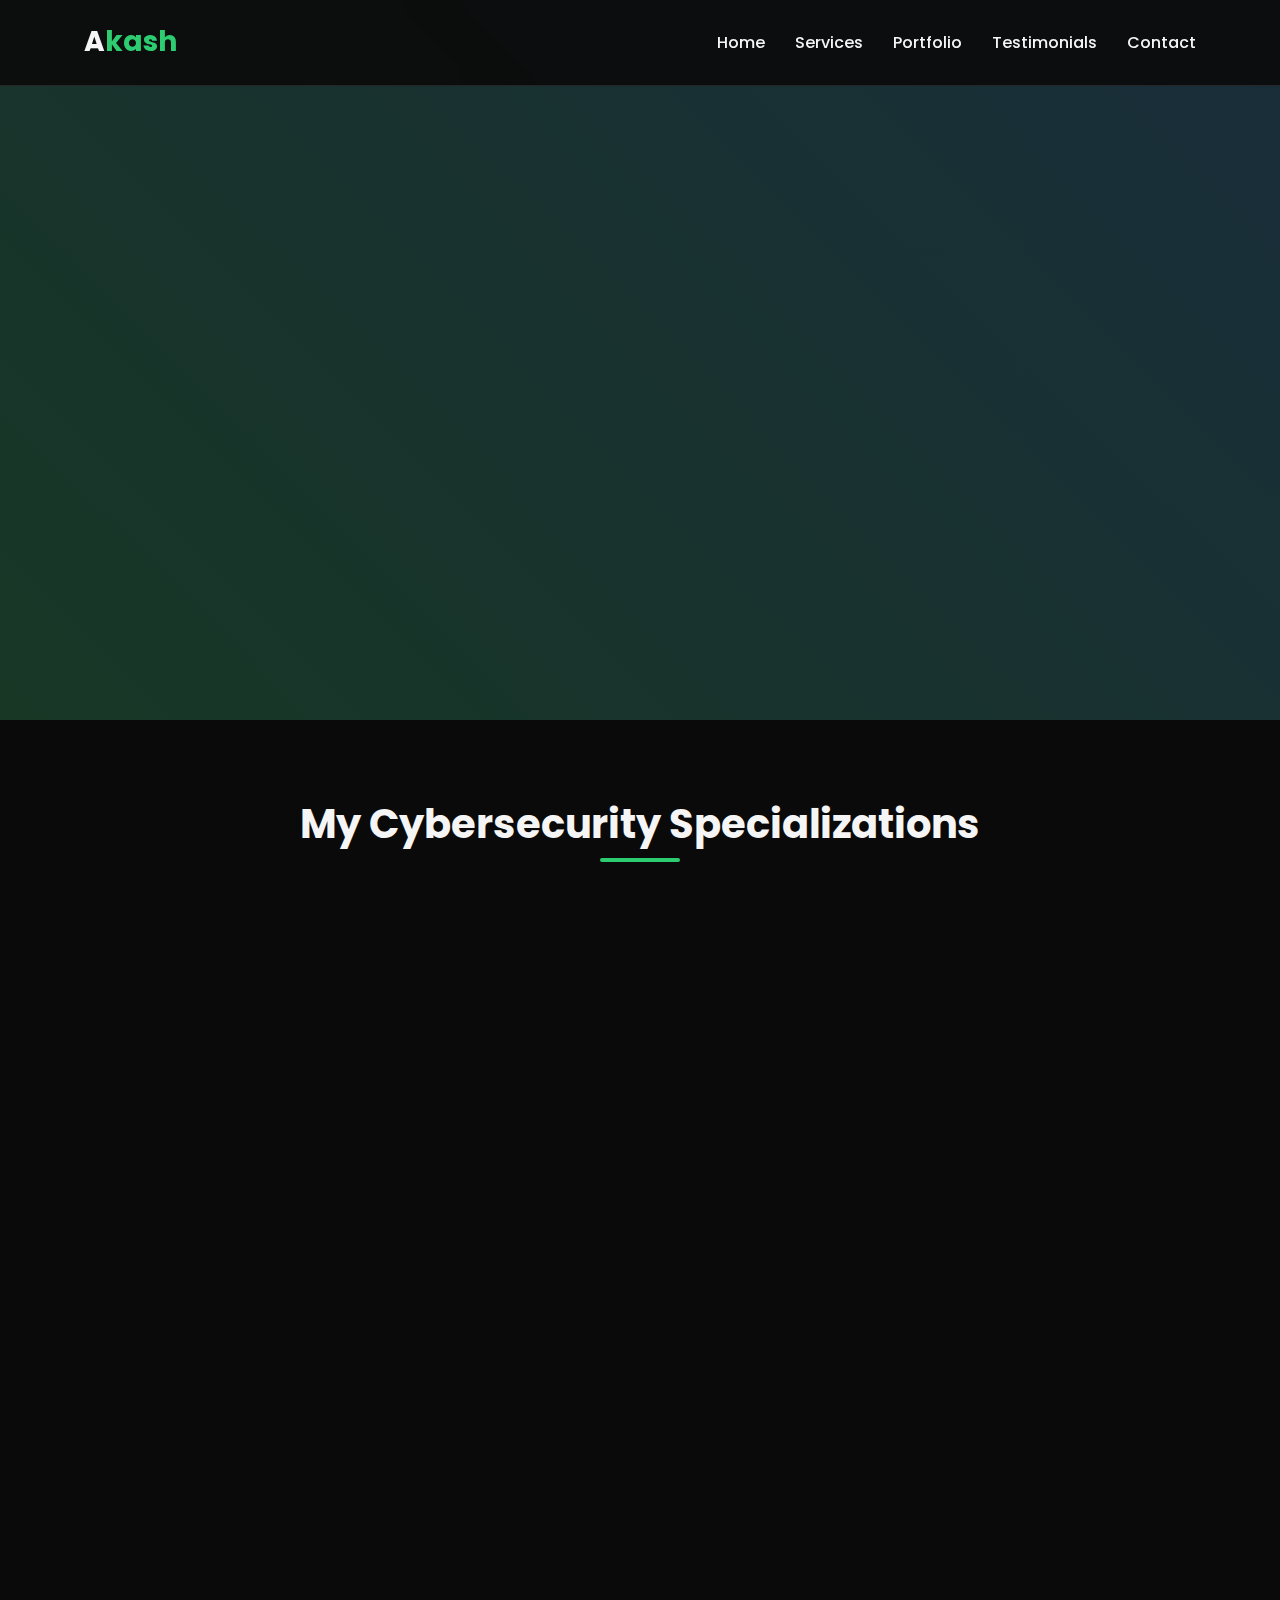
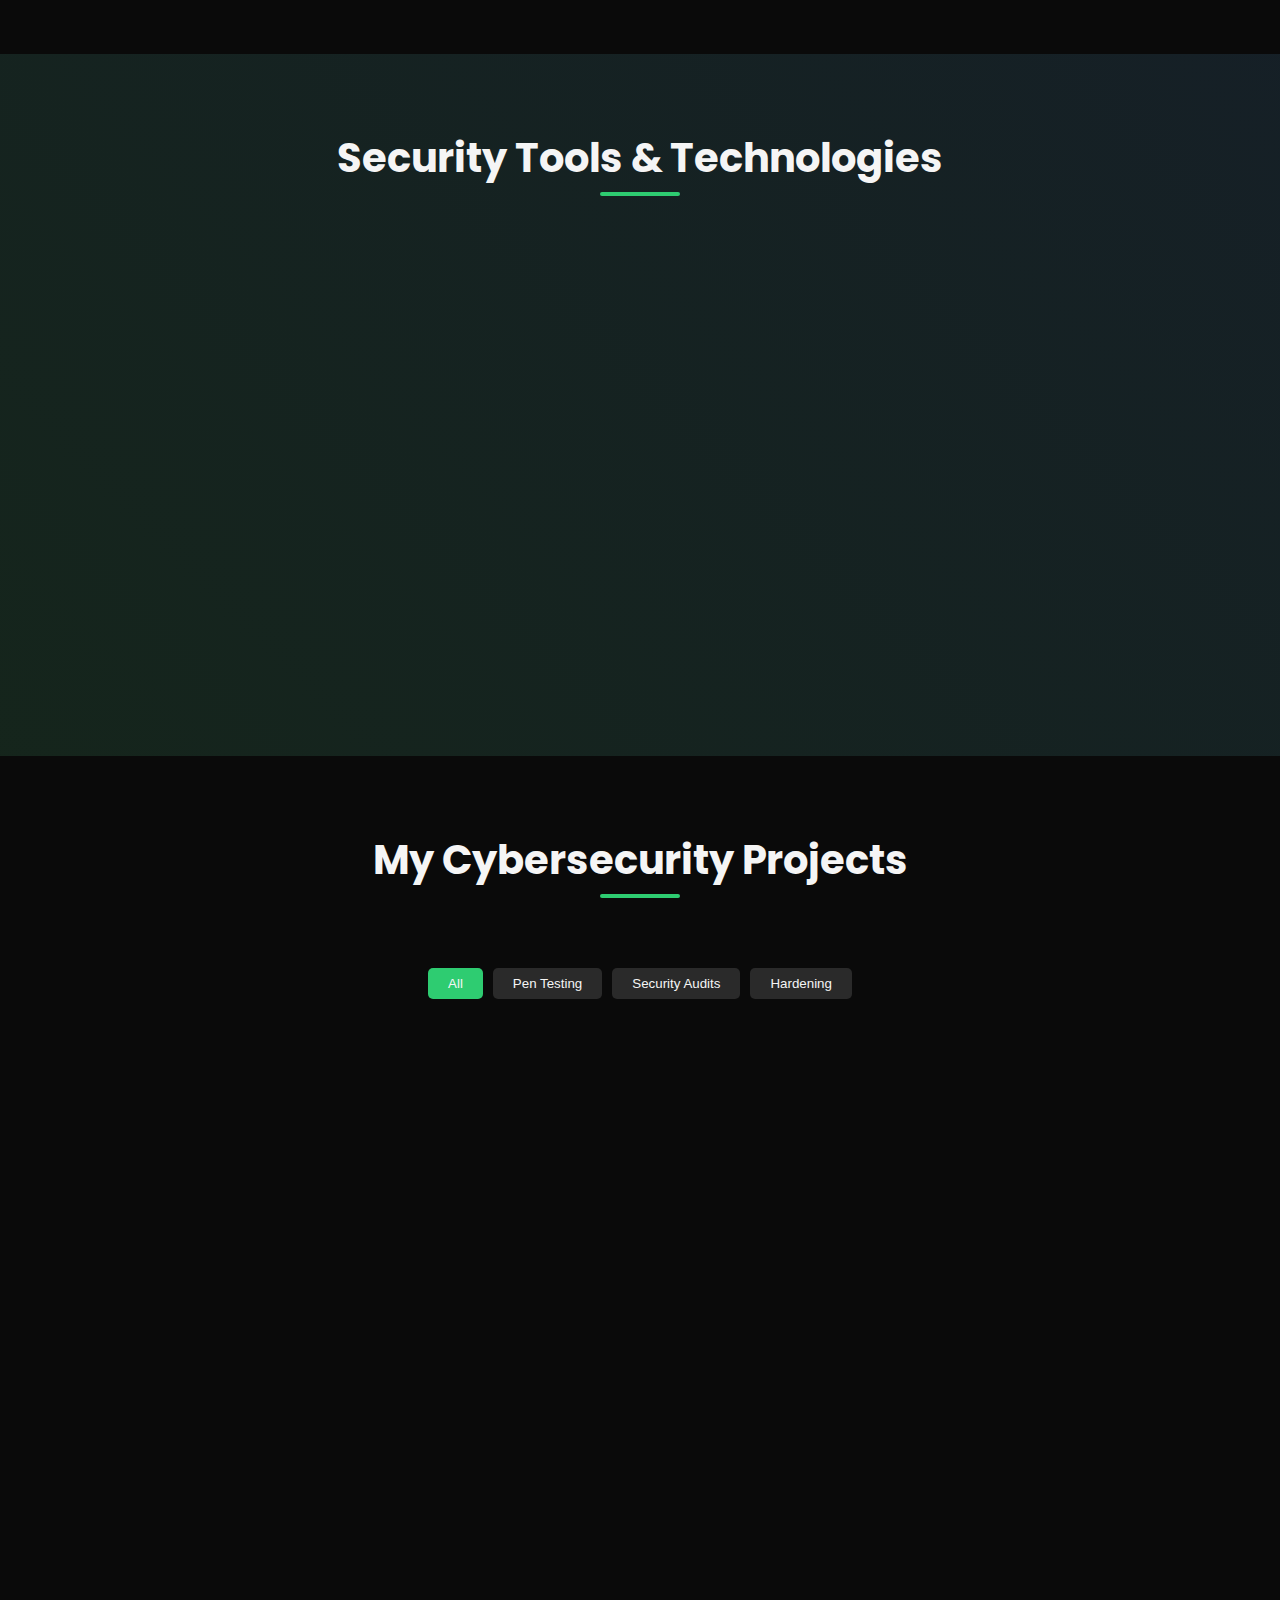
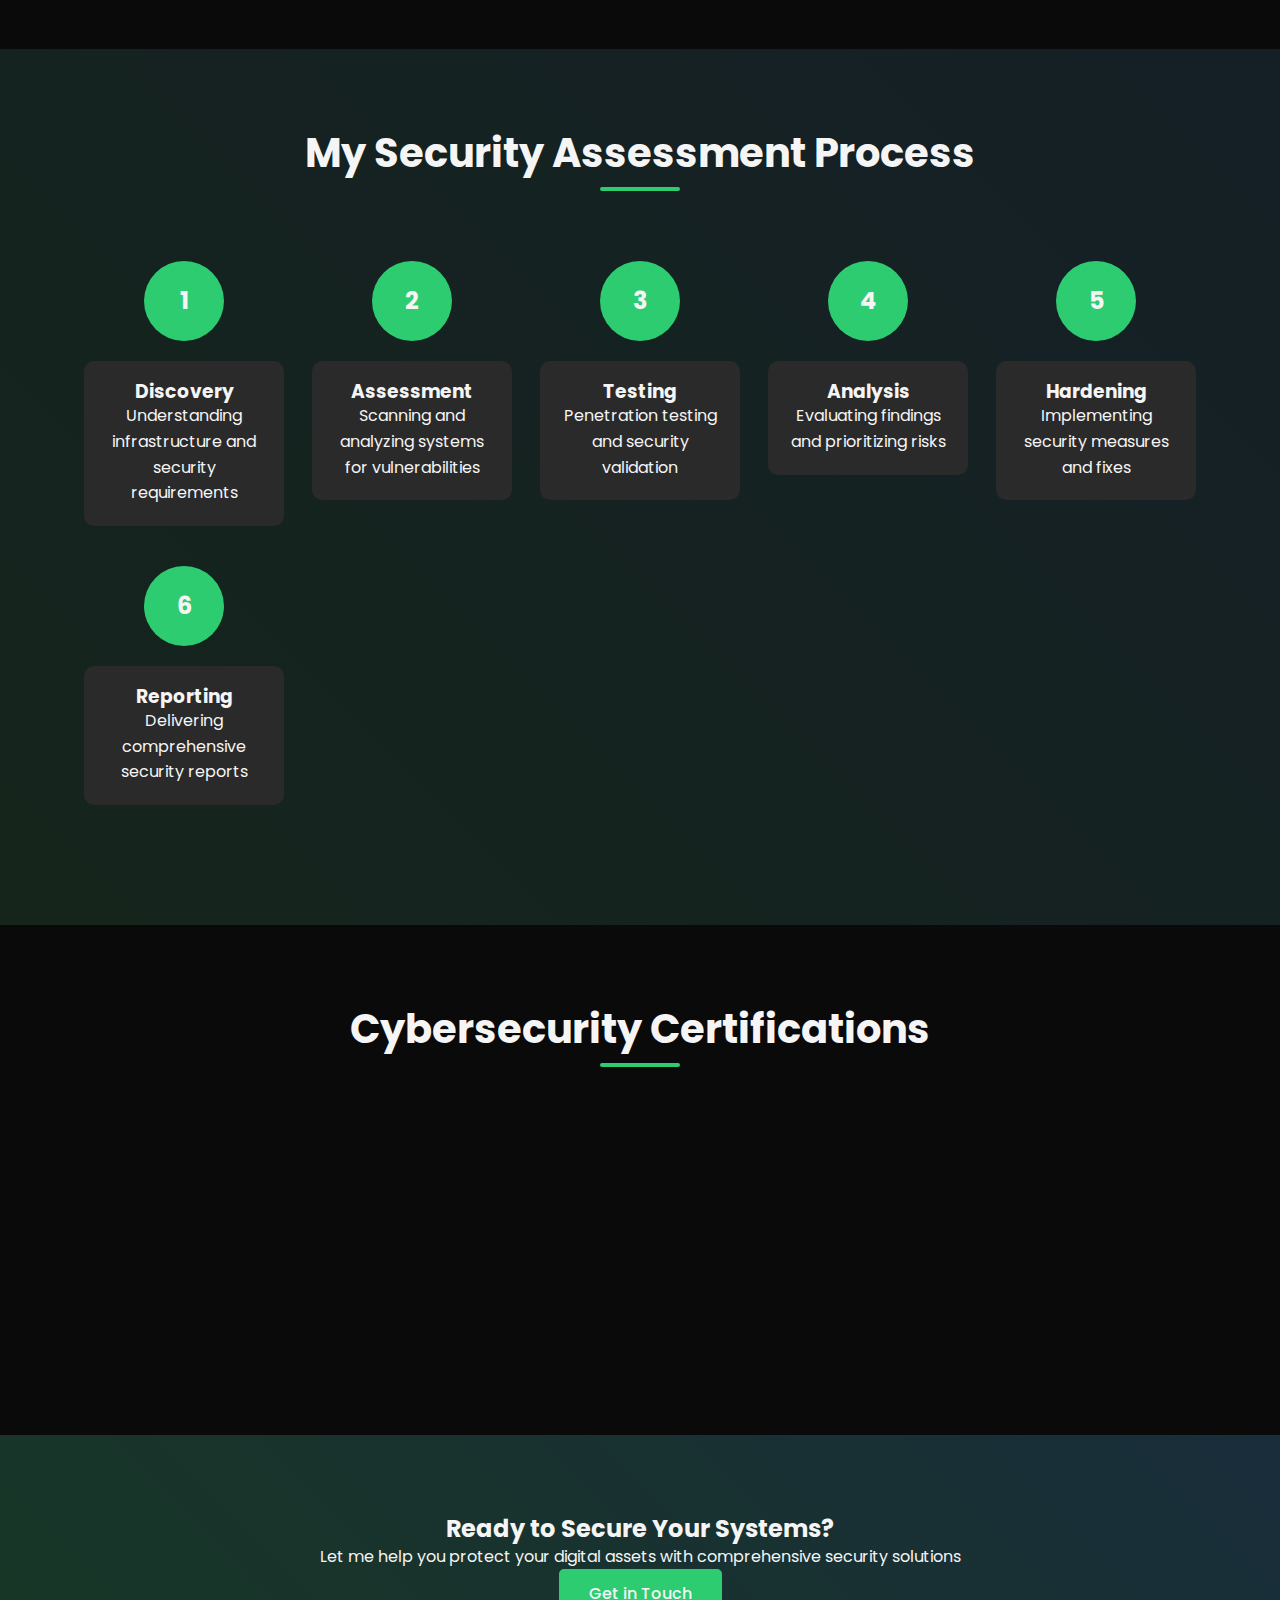
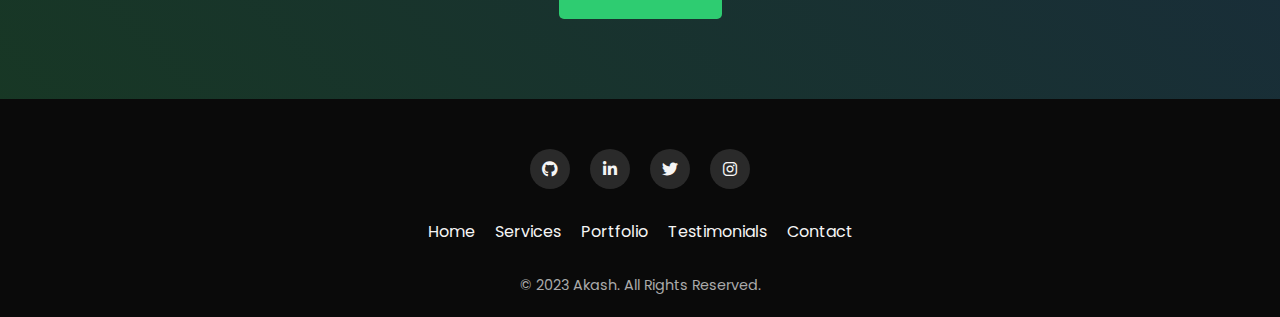
<file: pages/cyber.html>
<!DOCTYPE html>
<html lang="en">
  <head>
    <meta charset="UTF-8" />
    <meta name="viewport" content="width=device-width, initial-scale=1.0" />
    <title>Akash | Cybersecurity Portfolio</title>
    <link
      rel="stylesheet"
      href="https://cdnjs.cloudflare.com/ajax/libs/font-awesome/6.4.0/css/all.min.css" />
    <link
      href="https://fonts.googleapis.com/css2?family=Poppins:wght@300;400;500;600;700&family=Roboto+Mono:wght@300;400;500&display=swap"
      rel="stylesheet" />
    <link rel="stylesheet" href="/assets/cs.css" />
  </head>
  <body>
    <!-- Header & Navigation -->
    <header id="header">
      <div class="container">
        <nav>
          <a href="#" class="logo">A<span>kash</span></a>
          <ul class="nav-links">
            <li><a href="#">Home</a></li>
            <li><a href="#">Services</a></li>
            <li><a href="#">Portfolio</a></li>
            <li><a href="#">Testimonials</a></li>
            <li><a href="#">Contact</a></li>
          </ul>
          <div class="hamburger">
            <span></span>
            <span></span>
            <span></span>
          </div>
        </nav>
      </div>
    </header>

    <!-- Hero Section -->
    <section class="cyber-hero">
      <div class="container">
        <div class="hero-content">
          <h1>Cyber<span>security</span> Expertise</h1>
          <p>
            Protecting digital assets with comprehensive security assessments,
            penetration testing, and robust defense strategies
          </p>
          <div class="hero-btns">
            <a href="#portfolio" class="btn">View My Work</a>
            <a href="#contact" class="btn btn-outline">Request Audit</a>
          </div>
        </div>
      </div>
    </section>

    <!-- Specializations Section -->
    <section class="specializations">
      <div class="container">
        <div class="section-title">
          <h2>My Cybersecurity Specializations</h2>
        </div>
        <div class="specs-grid">
          <div class="spec-card">
            <div class="spec-icon">
              <i class="fas fa-shield-alt"></i>
            </div>
            <h3>Vulnerability Assessment</h3>
            <p>
              Comprehensive scanning and analysis of systems to identify
              security weaknesses and potential entry points.
            </p>
          </div>
          <div class="spec-card">
            <div class="spec-icon">
              <i class="fas fa-search"></i>
            </div>
            <h3>Penetration Testing</h3>
            <p>
              Simulated cyber attacks to test defenses and identify
              vulnerabilities before malicious actors can exploit them.
            </p>
          </div>
          <div class="spec-card">
            <div class="spec-icon">
              <i class="fas fa-lock"></i>
            </div>
            <h3>Security Hardening</h3>
            <p>
              Strengthening systems, networks, and applications against
              potential threats and vulnerabilities.
            </p>
          </div>
          <div class="spec-card">
            <div class="spec-icon">
              <i class="fas fa-file-alt"></i>
            </div>
            <h3>Security Audits & Reports</h3>
            <p>
              Detailed analysis of security posture with comprehensive reports
              and actionable recommendations.
            </p>
          </div>
          <div class="spec-card">
            <div class="spec-icon">
              <i class="fas fa-user-shield"></i>
            </div>
            <h3>Security Training</h3>
            <p>
              Educating teams on security best practices, threat awareness, and
              incident response procedures.
            </p>
          </div>
          <div class="spec-card">
            <div class="spec-icon">
              <i class="fas fa-server"></i>
            </div>
            <h3>Server Security</h3>
            <p>
              Hardening Linux/Windows servers, configuring firewalls, and
              implementing access controls.
            </p>
          </div>
        </div>
      </div>
    </section>

    <!-- Tools Section -->
    <section class="tools">
      <div class="container">
        <div class="section-title">
          <h2>Security Tools & Technologies</h2>
        </div>
        <div class="tools-grid">
          <div class="tool-card">
            <div class="tool-icon">
              <i class="fas fa-terminal"></i>
            </div>
            <h3>Kali Linux</h3>
            <p>Penetration testing and security assessment</p>
          </div>
          <div class="tool-card">
            <div class="tool-icon">
              <i class="fas fa-network-wired"></i>
            </div>
            <h3>Wireshark</h3>
            <p>Network protocol analysis</p>
          </div>
          <div class="tool-card">
            <div class="tool-icon">
              <i class="fas fa-bug"></i>
            </div>
            <h3>Metasploit</h3>
            <p>Vulnerability exploitation framework</p>
          </div>
          <div class="tool-card">
            <div class="tool-icon">
              <i class="fas fa-code"></i>
            </div>
            <h3>Burp Suite</h3>
            <p>Web application security testing</p>
          </div>
          <div class="tool-card">
            <div class="tool-icon">
              <i class="fas fa-shield-virus"></i>
            </div>
            <h3>Nmap</h3>
            <p>Network discovery and security auditing</p>
          </div>
          <div class="tool-card">
            <div class="tool-icon">
              <i class="fas fa-shield-alt"></i>
            </div>
            <h3>OWASP ZAP</h3>
            <p>Web application security scanner</p>
          </div>
        </div>
      </div>
    </section>

    <!-- Portfolio Showcase -->
    <section id="portfolio" class="portfolio-showcase">
      <div class="container">
        <div class="section-title">
          <h2>My Cybersecurity Projects</h2>
        </div>
        <div class="portfolio-filters">
          <button class="filter-btn active" data-filter="all">All</button>
          <button class="filter-btn" data-filter="pentest">Pen Testing</button>
          <button class="filter-btn" data-filter="audit">
            Security Audits
          </button>
          <button class="filter-btn" data-filter="hardening">Hardening</button>
        </div>
        <div class="portfolio-grid">
          <div class="portfolio-item" data-category="pentest">
            <div
              style="
                background: linear-gradient(45deg, #2ecc71, #3498db);
                height: 100%;
                display: flex;
                justify-content: center;
                align-items: center;
              ">
              <i class="fas fa-bug" style="font-size: 3rem; color: white"></i>
            </div>
            <div class="portfolio-overlay">
              <h3>Web App Pen Test</h3>
              <p>Vulnerability Assessment & Exploitation</p>
            </div>
          </div>
          <div class="portfolio-item" data-category="audit">
            <div
              style="
                background: linear-gradient(45deg, #9b59b6, #34495e);
                height: 100%;
                display: flex;
                justify-content: center;
                align-items: center;
              ">
              <i
                class="fas fa-file-alt"
                style="font-size: 3rem; color: white"></i>
            </div>
            <div class="portfolio-overlay">
              <h3>Security Audit</h3>
              <p>Comprehensive Infrastructure Review</p>
            </div>
          </div>
          <div class="portfolio-item" data-category="hardening">
            <div
              style="
                background: linear-gradient(45deg, #e74c3c, #f39c12);
                height: 100%;
                display: flex;
                justify-content: center;
                align-items: center;
              ">
              <i class="fas fa-lock" style="font-size: 3rem; color: white"></i>
            </div>
            <div class="portfolio-overlay">
              <h3>Server Hardening</h3>
              <p>Linux Server Security Implementation</p>
            </div>
          </div>
          <div class="portfolio-item" data-category="pentest">
            <div
              style="
                background: linear-gradient(45deg, #16a085, #27ae60);
                height: 100%;
                display: flex;
                justify-content: center;
                align-items: center;
              ">
              <i
                class="fas fa-network-wired"
                style="font-size: 3rem; color: white"></i>
            </div>
            <div class="portfolio-overlay">
              <h3>Network Pen Test</h3>
              <p>Internal Network Security Assessment</p>
            </div>
          </div>
          <div class="portfolio-item" data-category="audit">
            <div
              style="
                background: linear-gradient(45deg, #8e44ad, #2c3e50);
                height: 100%;
                display: flex;
                justify-content: center;
                align-items: center;
              ">
              <i class="fas fa-code" style="font-size: 3rem; color: white"></i>
            </div>
            <div class="portfolio-overlay">
              <h3>Code Review</h3>
              <p>PHP/JavaScript Security Analysis</p>
            </div>
          </div>
          <div class="portfolio-item" data-category="hardening">
            <div
              style="
                background: linear-gradient(45deg, #d35400, #e67e22);
                height: 100%;
                display: flex;
                justify-content: center;
                align-items: center;
              ">
              <i
                class="fas fa-database"
                style="font-size: 3rem; color: white"></i>
            </div>
            <div class="portfolio-overlay">
              <h3>Database Security</h3>
              <p>MySQL Security Hardening</p>
            </div>
          </div>
        </div>
      </div>
    </section>

    <!-- Process Section -->
    <section class="process">
      <div class="container">
        <div class="section-title">
          <h2>My Security Assessment Process</h2>
        </div>
        <div class="process-steps">
          <div class="step">
            <div class="step-number">1</div>
            <div class="step-content">
              <h3>Discovery</h3>
              <p>Understanding infrastructure and security requirements</p>
            </div>
          </div>
          <div class="step">
            <div class="step-number">2</div>
            <div class="step-content">
              <h3>Assessment</h3>
              <p>Scanning and analyzing systems for vulnerabilities</p>
            </div>
          </div>
          <div class="step">
            <div class="step-number">3</div>
            <div class="step-content">
              <h3>Testing</h3>
              <p>Penetration testing and security validation</p>
            </div>
          </div>
          <div class="step">
            <div class="step-number">4</div>
            <div class="step-content">
              <h3>Analysis</h3>
              <p>Evaluating findings and prioritizing risks</p>
            </div>
          </div>
          <div class="step">
            <div class="step-number">5</div>
            <div class="step-content">
              <h3>Hardening</h3>
              <p>Implementing security measures and fixes</p>
            </div>
          </div>
          <div class="step">
            <div class="step-number">6</div>
            <div class="step-content">
              <h3>Reporting</h3>
              <p>Delivering comprehensive security reports</p>
            </div>
          </div>
        </div>
      </div>
    </section>

    <!-- Certifications Section -->
    <section class="certifications">
      <div class="container">
        <div class="section-title">
          <h2>Cybersecurity Certifications</h2>
        </div>
        <div class="certs-grid">
          <div class="cert-card">
            <div class="cert-icon">
              <i class="fas fa-certificate"></i>
            </div>
            <h3>CEH (In Progress)</h3>
            <p>Certified Ethical Hacker</p>
          </div>
          <div class="cert-card">
            <div class="cert-icon">
              <i class="fas fa-certificate"></i>
            </div>
            <h3>CompTIA Security+</h3>
            <p>Foundational Cybersecurity Certification</p>
          </div>
          <div class="cert-card">
            <div class="cert-icon">
              <i class="fas fa-certificate"></i>
            </div>
            <h3>OSCP (Goal)</h3>
            <p>Offensive Security Certified Professional</p>
          </div>
        </div>
      </div>
    </section>

    <!-- CTA Section -->
    <section class="cta">
      <div class="container">
        <div class="cta-content">
          <h2>Ready to Secure Your Systems?</h2>
          <p>
            Let me help you protect your digital assets with comprehensive
            security solutions
          </p>
          <a href="#contact" class="btn">Get in Touch</a>
        </div>
      </div>
    </section>

    <!-- Footer -->
    <footer>
      <div class="container">
        <div class="footer-social">
          <a href="#" class="social-link"><i class="fab fa-github"></i></a>
          <a href="#" class="social-link"><i class="fab fa-linkedin-in"></i></a>
          <a href="#" class="social-link"><i class="fab fa-twitter"></i></a>
          <a href="#" class="social-link"><i class="fab fa-instagram"></i></a>
        </div>
        <div class="footer-links">
          <a href="#">Home</a>
          <a href="#">Services</a>
          <a href="#">Portfolio</a>
          <a href="#">Testimonials</a>
          <a href="#">Contact</a>
        </div>
        <p class="copyright">© 2023 Akash. All Rights Reserved.</p>
      </div>
    </footer>

    <script src="/assets/cs.js"></script>
  </body>
</html>
</file>
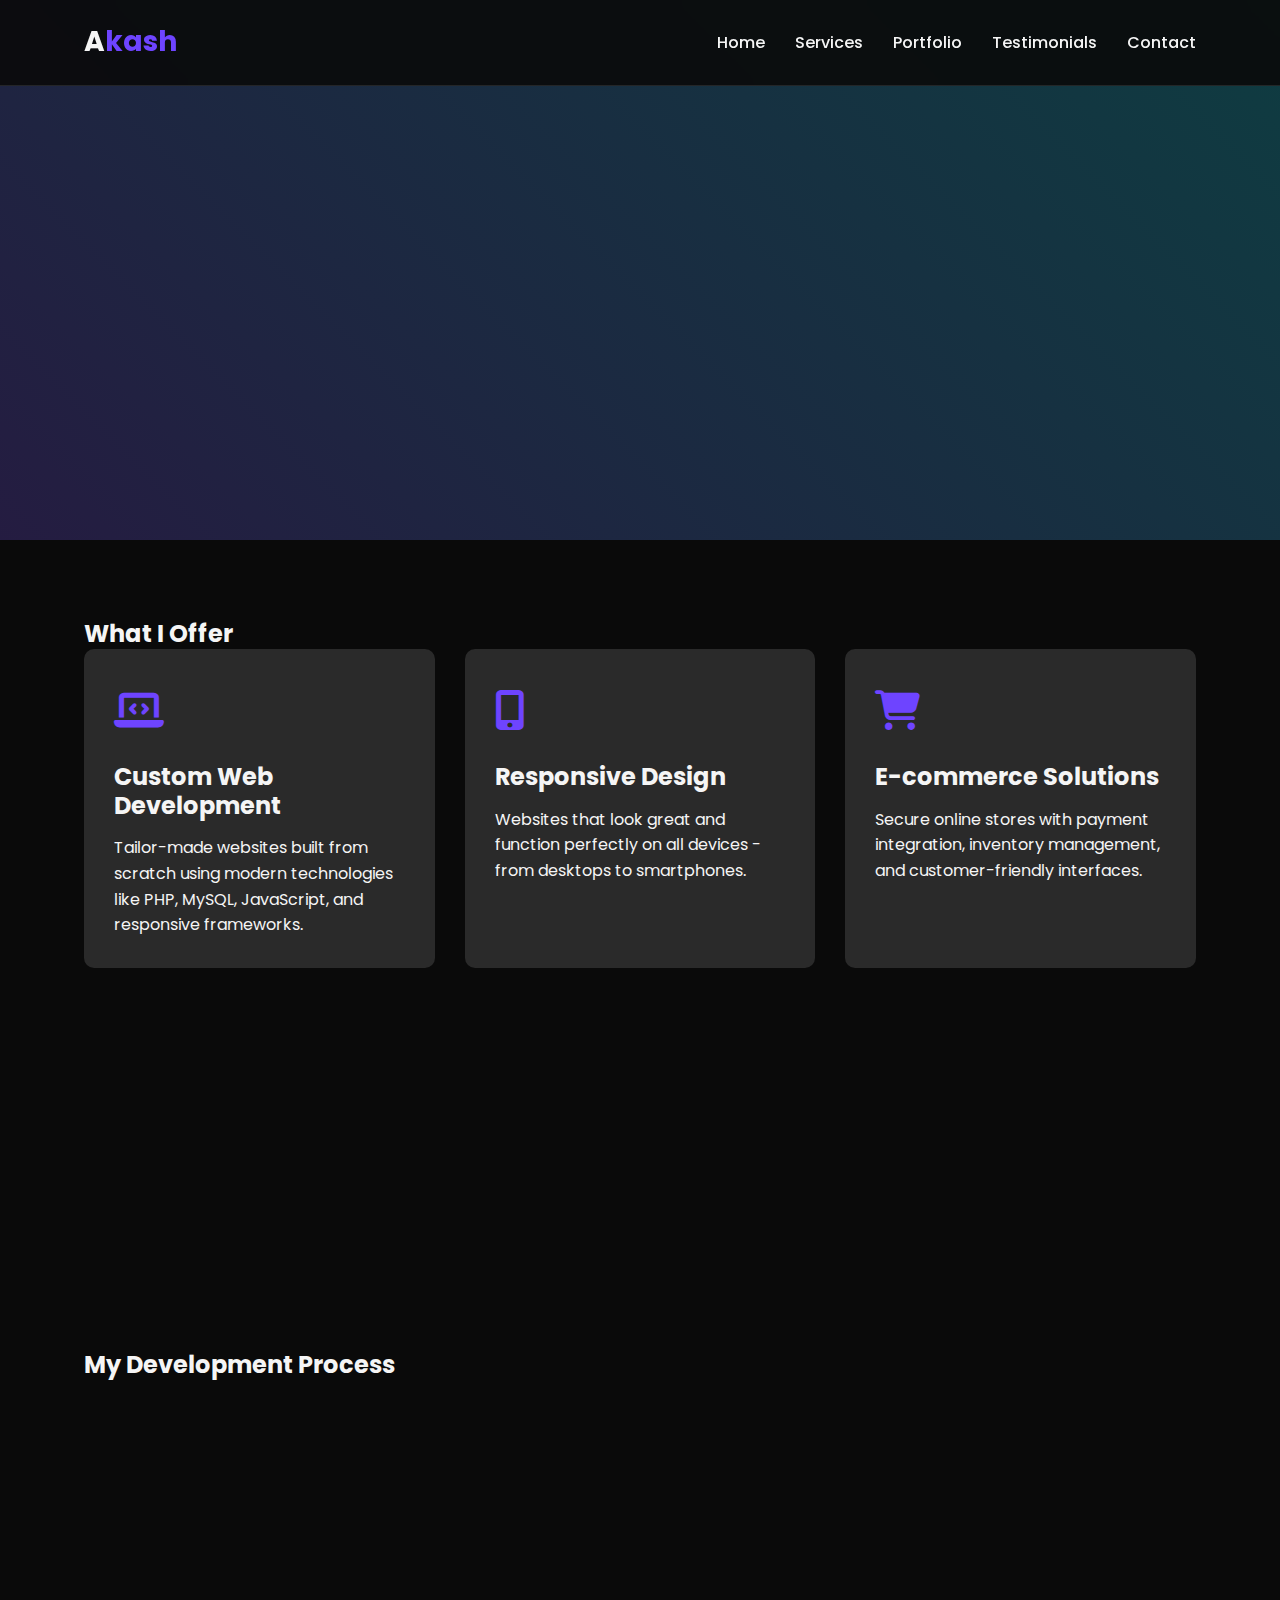
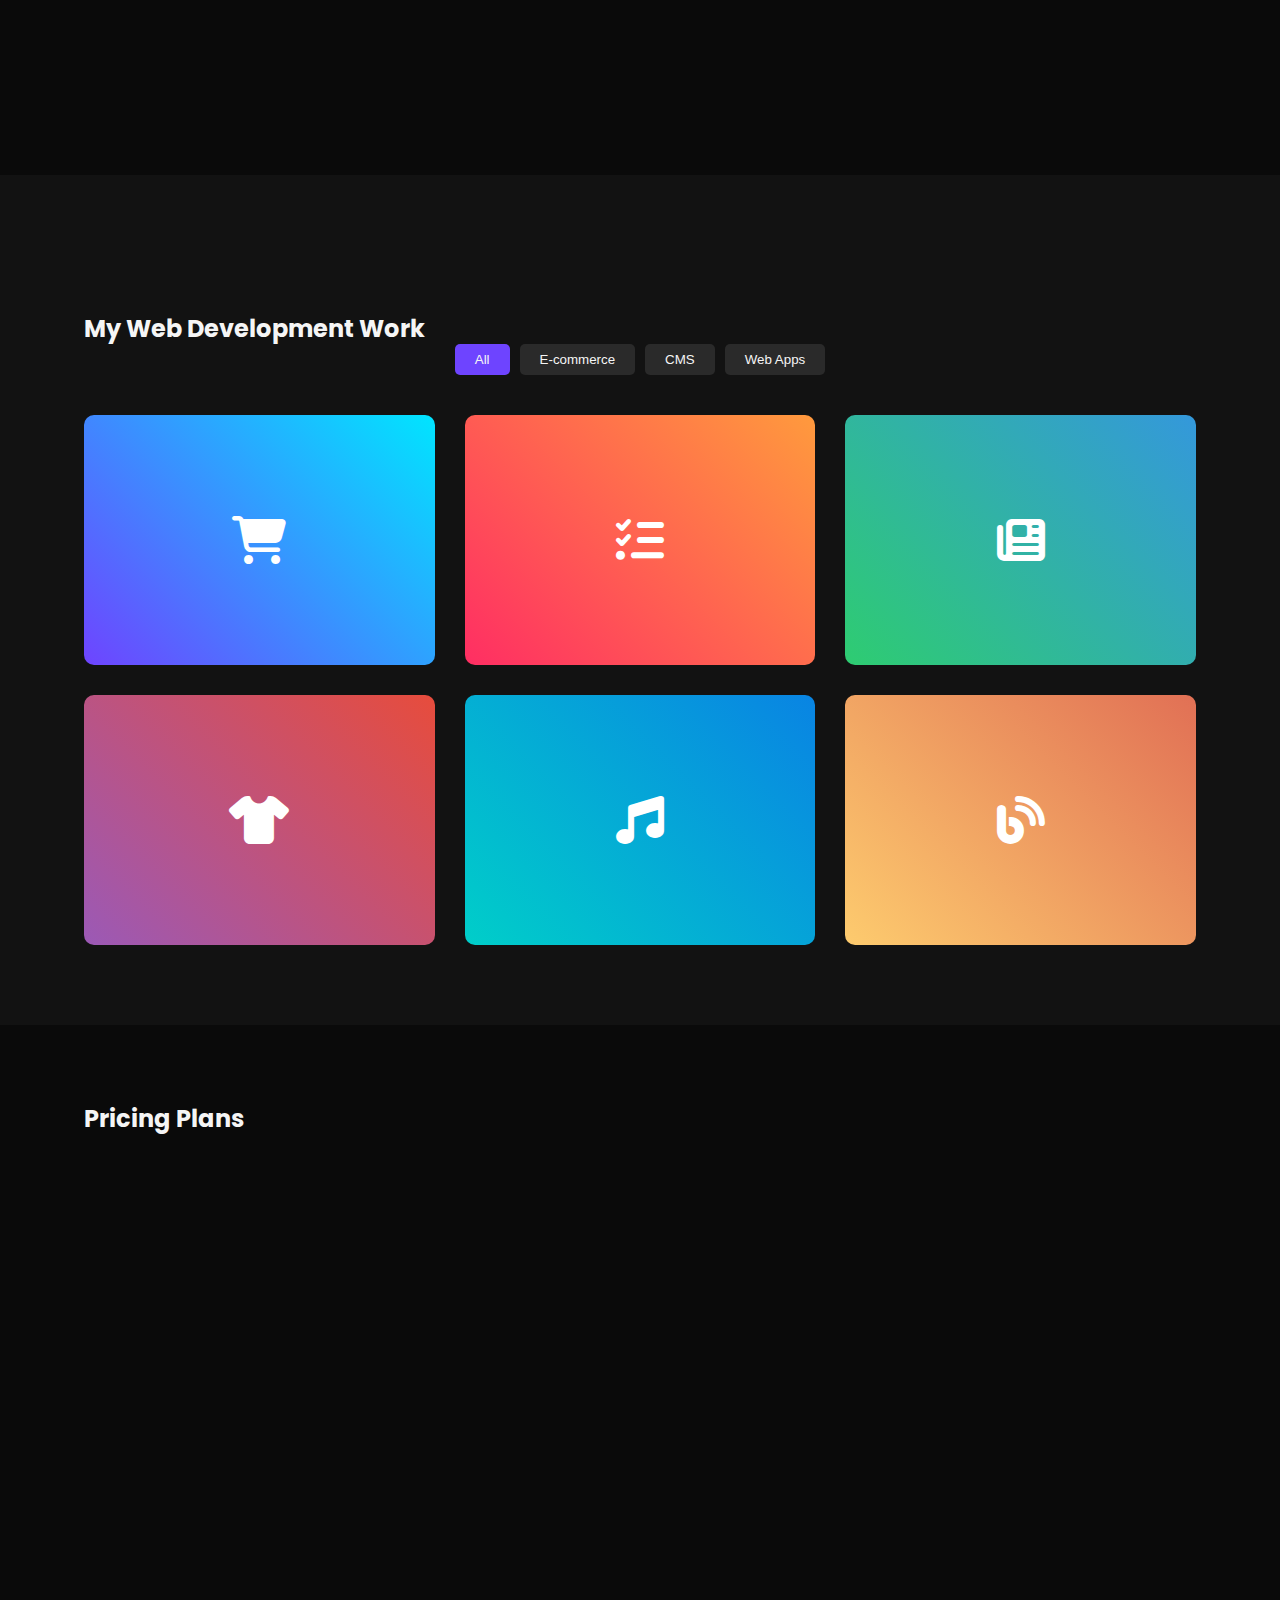
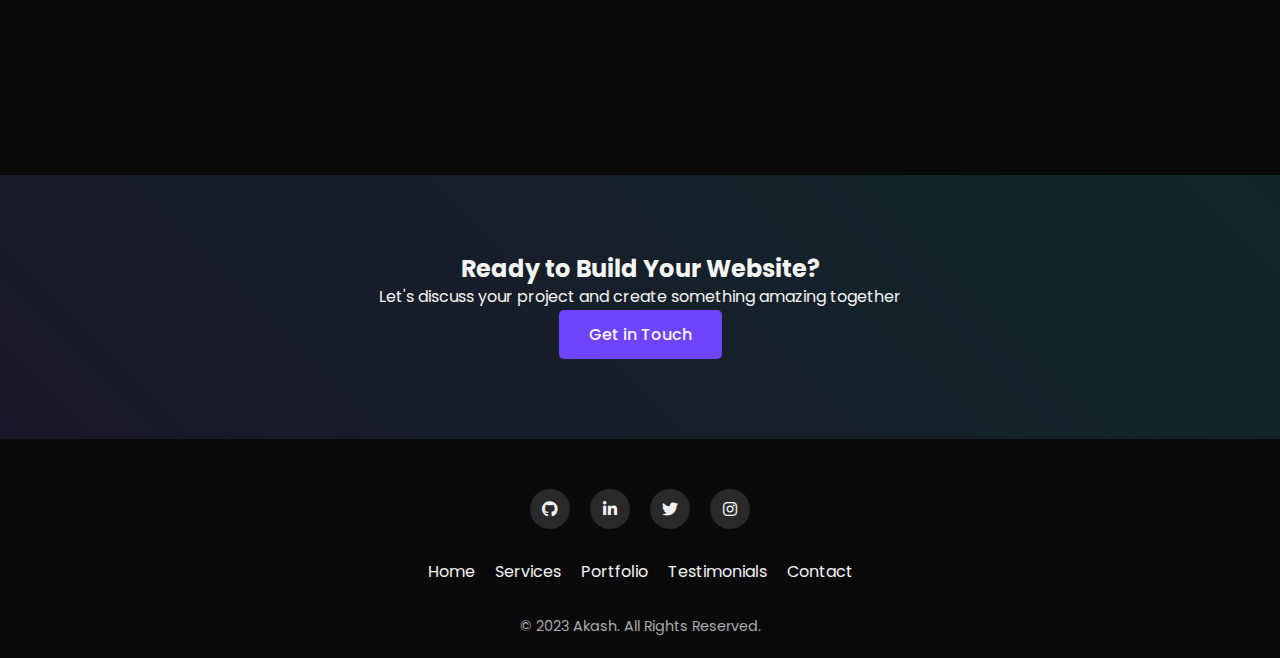
<file: pages/ui-ux.html>
<!DOCTYPE html>
<html lang="en">
  <head>
    <meta charset="UTF-8" />
    <meta name="viewport" content="width=device-width, initial-scale=1.0" />
    <title>Web Development Services | Akash</title>
    <link
      rel="stylesheet"
      href="https://cdnjs.cloudflare.com/ajax/libs/font-awesome/6.4.0/css/all.min.css" />
    <link
      href="https://fonts.googleapis.com/css2?family=Poppins:wght@300;400;500;600;700&family=Roboto+Mono:wght@300;400;500&display=swap"
      rel="stylesheet" />
    <link rel="stylesheet" href="/assets/ui.css" />
  </head>
  <body>
    <!-- Header & Navigation -->
    <header id="header">
      <div class="container">
        <nav>
          <a href="#" class="logo">A<span>kash</span></a>
          <ul class="nav-links">
            <li><a href="#">Home</a></li>
            <li><a href="#">Services</a></li>
            <li><a href="#">Portfolio</a></li>
            <li><a href="#">Testimonials</a></li>
            <li><a href="#">Contact</a></li>
          </ul>
          <div class="hamburger">
            <span></span>
            <span></span>
            <span></span>
          </div>
        </nav>
      </div>
    </header>

    <!-- Hero Section -->
    <section class="service-hero">
      <div class="container">
        <div class="service-hero-content">
          <h1>Web <span>Development</span> Services</h1>
          <p>
            Creating secure, responsive, and high-performance websites tailored
            to your business needs
          </p>
        </div>
      </div>
    </section>

    <!-- Service Details Section -->
    <section class="service-details">
      <div class="container">
        <div class="section-title">
          <h2>What I Offer</h2>
        </div>
        <div class="service-features">
          <div class="feature-card">
            <div class="feature-icon">
              <i class="fas fa-laptop-code"></i>
            </div>
            <h3>Custom Web Development</h3>
            <p>
              Tailor-made websites built from scratch using modern technologies
              like PHP, MySQL, JavaScript, and responsive frameworks.
            </p>
          </div>
          <div class="feature-card">
            <div class="feature-icon">
              <i class="fas fa-mobile-alt"></i>
            </div>
            <h3>Responsive Design</h3>
            <p>
              Websites that look great and function perfectly on all devices -
              from desktops to smartphones.
            </p>
          </div>
          <div class="feature-card">
            <div class="feature-icon">
              <i class="fas fa-shopping-cart"></i>
            </div>
            <h3>E-commerce Solutions</h3>
            <p>
              Secure online stores with payment integration, inventory
              management, and customer-friendly interfaces.
            </p>
          </div>
          <div class="feature-card">
            <div class="feature-icon">
              <i class="fas fa-tools"></i>
            </div>
            <h3>Website Maintenance</h3>
            <p>
              Ongoing support, updates, and optimization to keep your website
              running smoothly and securely.
            </p>
          </div>
          <div class="feature-card">
            <div class="feature-icon">
              <i class="fas fa-shield-alt"></i>
            </div>
            <h3>Security Integration</h3>
            <p>
              Implementation of security best practices to protect your website
              from vulnerabilities and attacks.
            </p>
          </div>
          <div class="feature-card">
            <div class="feature-icon">
              <i class="fas fa-rocket"></i>
            </div>
            <h3>Performance Optimization</h3>
            <p>
              Faster loading times and improved user experience through code
              optimization and best practices.
            </p>
          </div>
        </div>

        <div class="section-title">
          <h2>My Development Process</h2>
        </div>
        <div class="process-steps">
          <div class="step">
            <div class="step-number">1</div>
            <div class="step-content">
              <h3>Discovery</h3>
              <p>Understanding your requirements and project goals</p>
            </div>
          </div>
          <div class="step">
            <div class="step-number">2</div>
            <div class="step-content">
              <h3>Planning</h3>
              <p>Creating a project roadmap and architecture</p>
            </div>
          </div>
          <div class="step">
            <div class="step-number">3</div>
            <div class="step-content">
              <h3>Design</h3>
              <p>Crafting intuitive user interfaces and experiences</p>
            </div>
          </div>
          <div class="step">
            <div class="step-number">4</div>
            <div class="step-content">
              <h3>Development</h3>
              <p>Building with clean, secure, and maintainable code</p>
            </div>
          </div>
          <div class="step">
            <div class="step-number">5</div>
            <div class="step-content">
              <h3>Testing</h3>
              <p>Rigorous testing for functionality and security</p>
            </div>
          </div>
          <div class="step">
            <div class="step-number">6</div>
            <div class="step-content">
              <h3>Launch</h3>
              <p>Deployment and going live with your project</p>
            </div>
          </div>
        </div>
      </div>
    </section>

    <!-- Portfolio Showcase -->
    <section class="portfolio-showcase">
      <div class="container">
        <div class="section-title">
          <h2>My Web Development Work</h2>
        </div>
        <div class="portfolio-filters">
          <button class="filter-btn active" data-filter="all">All</button>
          <button class="filter-btn" data-filter="ecommerce">E-commerce</button>
          <button class="filter-btn" data-filter="cms">CMS</button>
          <button class="filter-btn" data-filter="webapp">Web Apps</button>
        </div>
        <div class="portfolio-grid">
          <div class="portfolio-item" data-category="ecommerce">
            <div
              style="
                background: linear-gradient(45deg, #6e44ff, #00e5ff);
                height: 100%;
                display: flex;
                justify-content: center;
                align-items: center;
              ">
              <i
                class="fas fa-shopping-cart"
                style="font-size: 3rem; color: white"></i>
            </div>
            <div class="portfolio-overlay">
              <h3>E-commerce Store</h3>
              <p>PHP, MySQL, JavaScript</p>
            </div>
          </div>
          <div class="portfolio-item" data-category="webapp">
            <div
              style="
                background: linear-gradient(45deg, #ff2e63, #ff9a3d);
                height: 100%;
                display: flex;
                justify-content: center;
                align-items: center;
              ">
              <i class="fas fa-tasks" style="font-size: 3rem; color: white"></i>
            </div>
            <div class="portfolio-overlay">
              <h3>Project Management App</h3>
              <p>React, Node.js, MongoDB</p>
            </div>
          </div>
          <div class="portfolio-item" data-category="cms">
            <div
              style="
                background: linear-gradient(45deg, #2ecc71, #3498db);
                height: 100%;
                display: flex;
                justify-content: center;
                align-items: center;
              ">
              <i
                class="fas fa-newspaper"
                style="font-size: 3rem; color: white"></i>
            </div>
            <div class="portfolio-overlay">
              <h3>News Portal CMS</h3>
              <p>PHP, MySQL, Bootstrap</p>
            </div>
          </div>
          <div class="portfolio-item" data-category="ecommerce">
            <div
              style="
                background: linear-gradient(45deg, #9b59b6, #e74c3c);
                height: 100%;
                display: flex;
                justify-content: center;
                align-items: center;
              ">
              <i
                class="fas fa-tshirt"
                style="font-size: 3rem; color: white"></i>
            </div>
            <div class="portfolio-overlay">
              <h3>Fashion E-commerce</h3>
              <p>WordPress, WooCommerce</p>
            </div>
          </div>
          <div class="portfolio-item" data-category="webapp">
            <div
              style="
                background: linear-gradient(45deg, #00cec9, #0984e3);
                height: 100%;
                display: flex;
                justify-content: center;
                align-items: center;
              ">
              <i class="fas fa-music" style="font-size: 3rem; color: white"></i>
            </div>
            <div class="portfolio-overlay">
              <h3>Music Streaming Platform</h3>
              <p>Vue.js, Express, MongoDB</p>
            </div>
          </div>
          <div class="portfolio-item" data-category="cms">
            <div
              style="
                background: linear-gradient(45deg, #fdcb6e, #e17055);
                height: 100%;
                display: flex;
                justify-content: center;
                align-items: center;
              ">
              <i class="fas fa-blog" style="font-size: 3rem; color: white"></i>
            </div>
            <div class="portfolio-overlay">
              <h3>Blog Platform</h3>
              <p>PHP, MySQL, Custom CMS</p>
            </div>
          </div>
        </div>
      </div>
    </section>

    <!-- Pricing Section -->
    <section class="pricing">
      <div class="container">
        <div class="section-title">
          <h2>Pricing Plans</h2>
        </div>
        <div class="pricing-options">
          <div class="pricing-card">
            <h3>Basic Website</h3>
            <div class="price">₹15,000<span> one-time</span></div>
            <ul class="pricing-features">
              <li>Up to 5 Pages</li>
              <li>Responsive Design</li>
              <li>Contact Form</li>
              <li>Basic SEO</li>
              <li>1 Month Support</li>
            </ul>
            <a href="#contact" class="btn btn-outline">Get Started</a>
          </div>
          <div class="pricing-card featured">
            <h3>Business Website</h3>
            <div class="price">₹30,000<span> one-time</span></div>
            <ul class="pricing-features">
              <li>Up to 15 Pages</li>
              <li>Custom Design</li>
              <li>CMS Integration</li>
              <li>Advanced SEO</li>
              <li>3 Months Support</li>
            </ul>
            <a href="#contact" class="btn">Get Started</a>
          </div>
          <div class="pricing-card">
            <h3>E-commerce Store</h3>
            <div class="price">₹55,000<span> one-time</span></div>
            <ul class="pricing-features">
              <li>Product Catalog</li>
              <li>Payment Gateway</li>
              <li>Inventory Management</li>
              <li>Order Tracking</li>
              <li>6 Months Support</li>
            </ul>
            <a href="#contact" class="btn btn-outline">Get Started</a>
          </div>
        </div>
      </div>
    </section>

    <!-- CTA Section -->
    <section class="cta">
      <div class="container">
        <div class="cta-content">
          <h2>Ready to Build Your Website?</h2>
          <p>
            Let's discuss your project and create something amazing together
          </p>
          <a href="#contact" class="btn">Get in Touch</a>
        </div>
      </div>
    </section>

    <!-- Footer -->
    <footer>
      <div class="container">
        <div class="footer-social">
          <a href="#" class="social-link"><i class="fab fa-github"></i></a>
          <a href="#" class="social-link"><i class="fab fa-linkedin-in"></i></a>
          <a href="#" class="social-link"><i class="fab fa-twitter"></i></a>
          <a href="#" class="social-link"><i class="fab fa-instagram"></i></a>
        </div>
        <div class="footer-links">
          <a href="#">Home</a>
          <a href="#">Services</a>
          <a href="#">Portfolio</a>
          <a href="#">Testimonials</a>
          <a href="#">Contact</a>
        </div>
        <p class="copyright">© 2023 Akash. All Rights Reserved.</p>
      </div>
    </footer>

    <script src="/assets/ui.js"></script>
  </body>
</html>
</file>
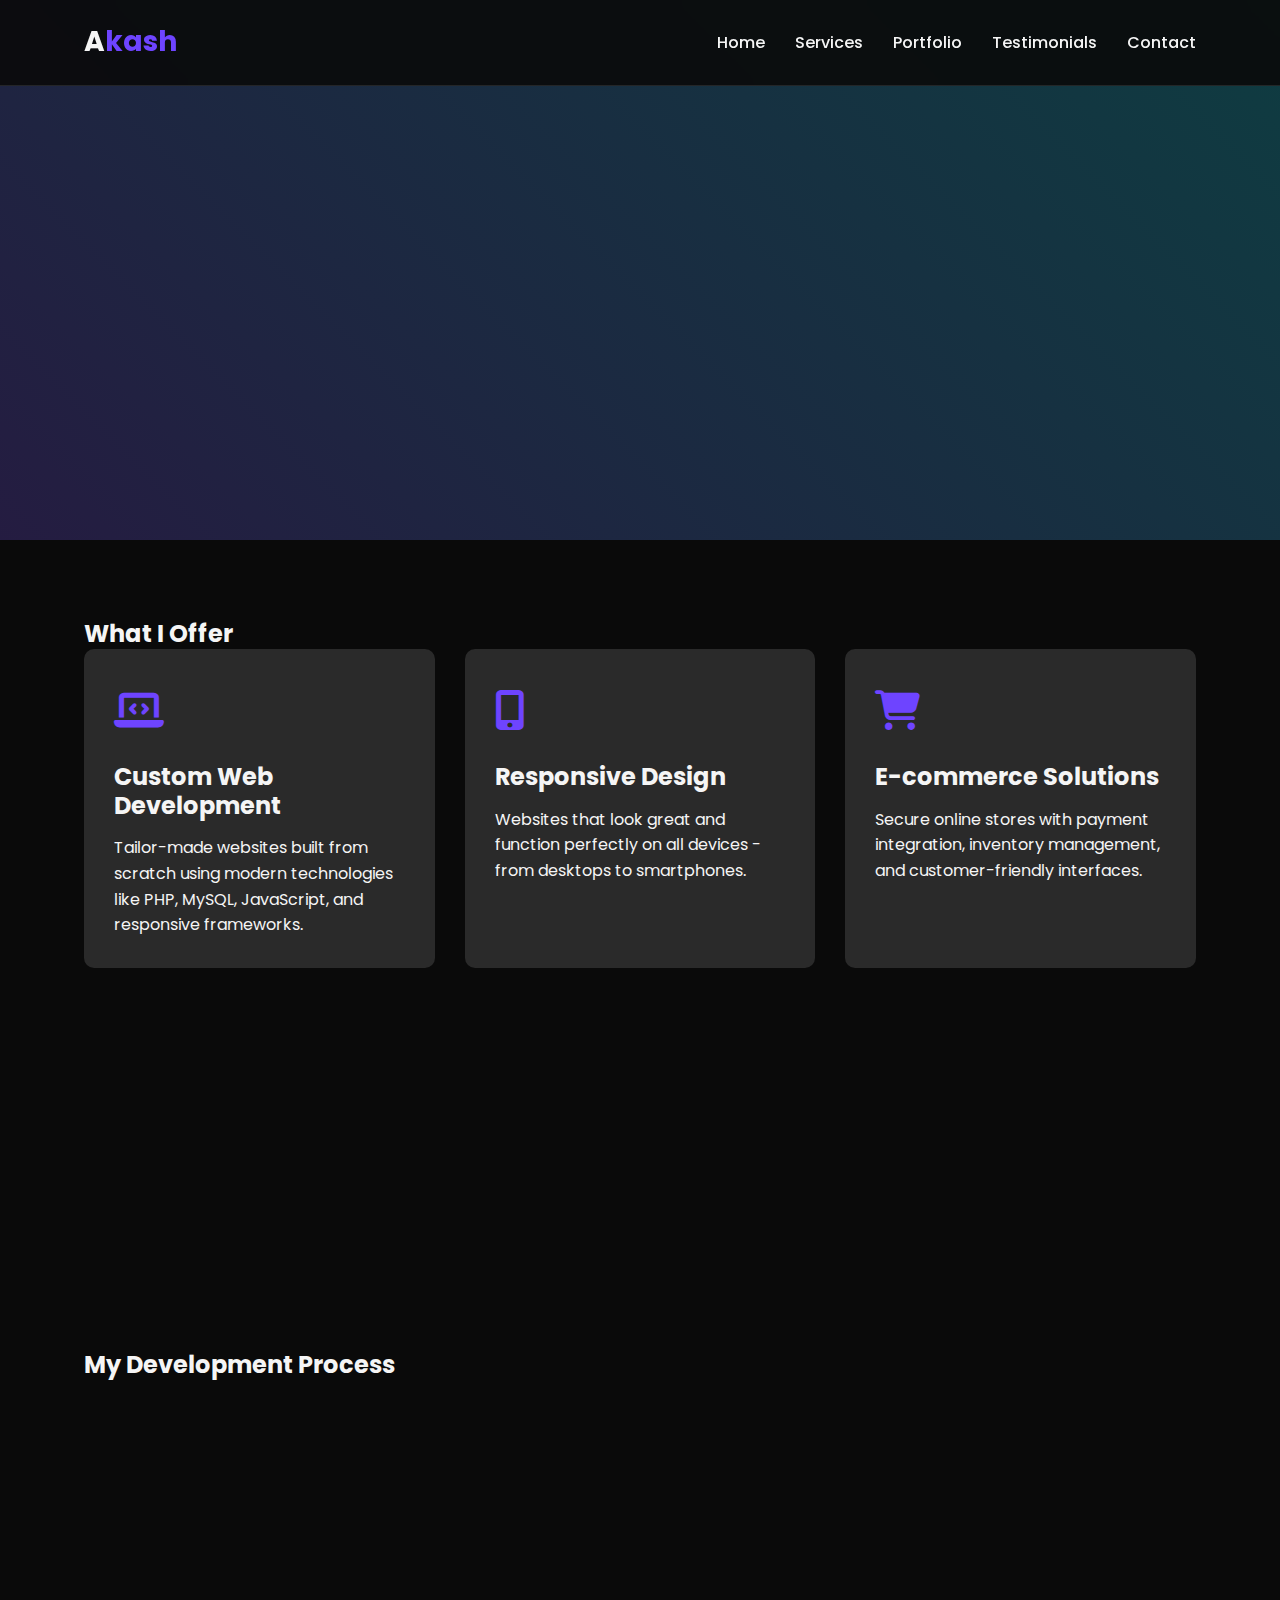
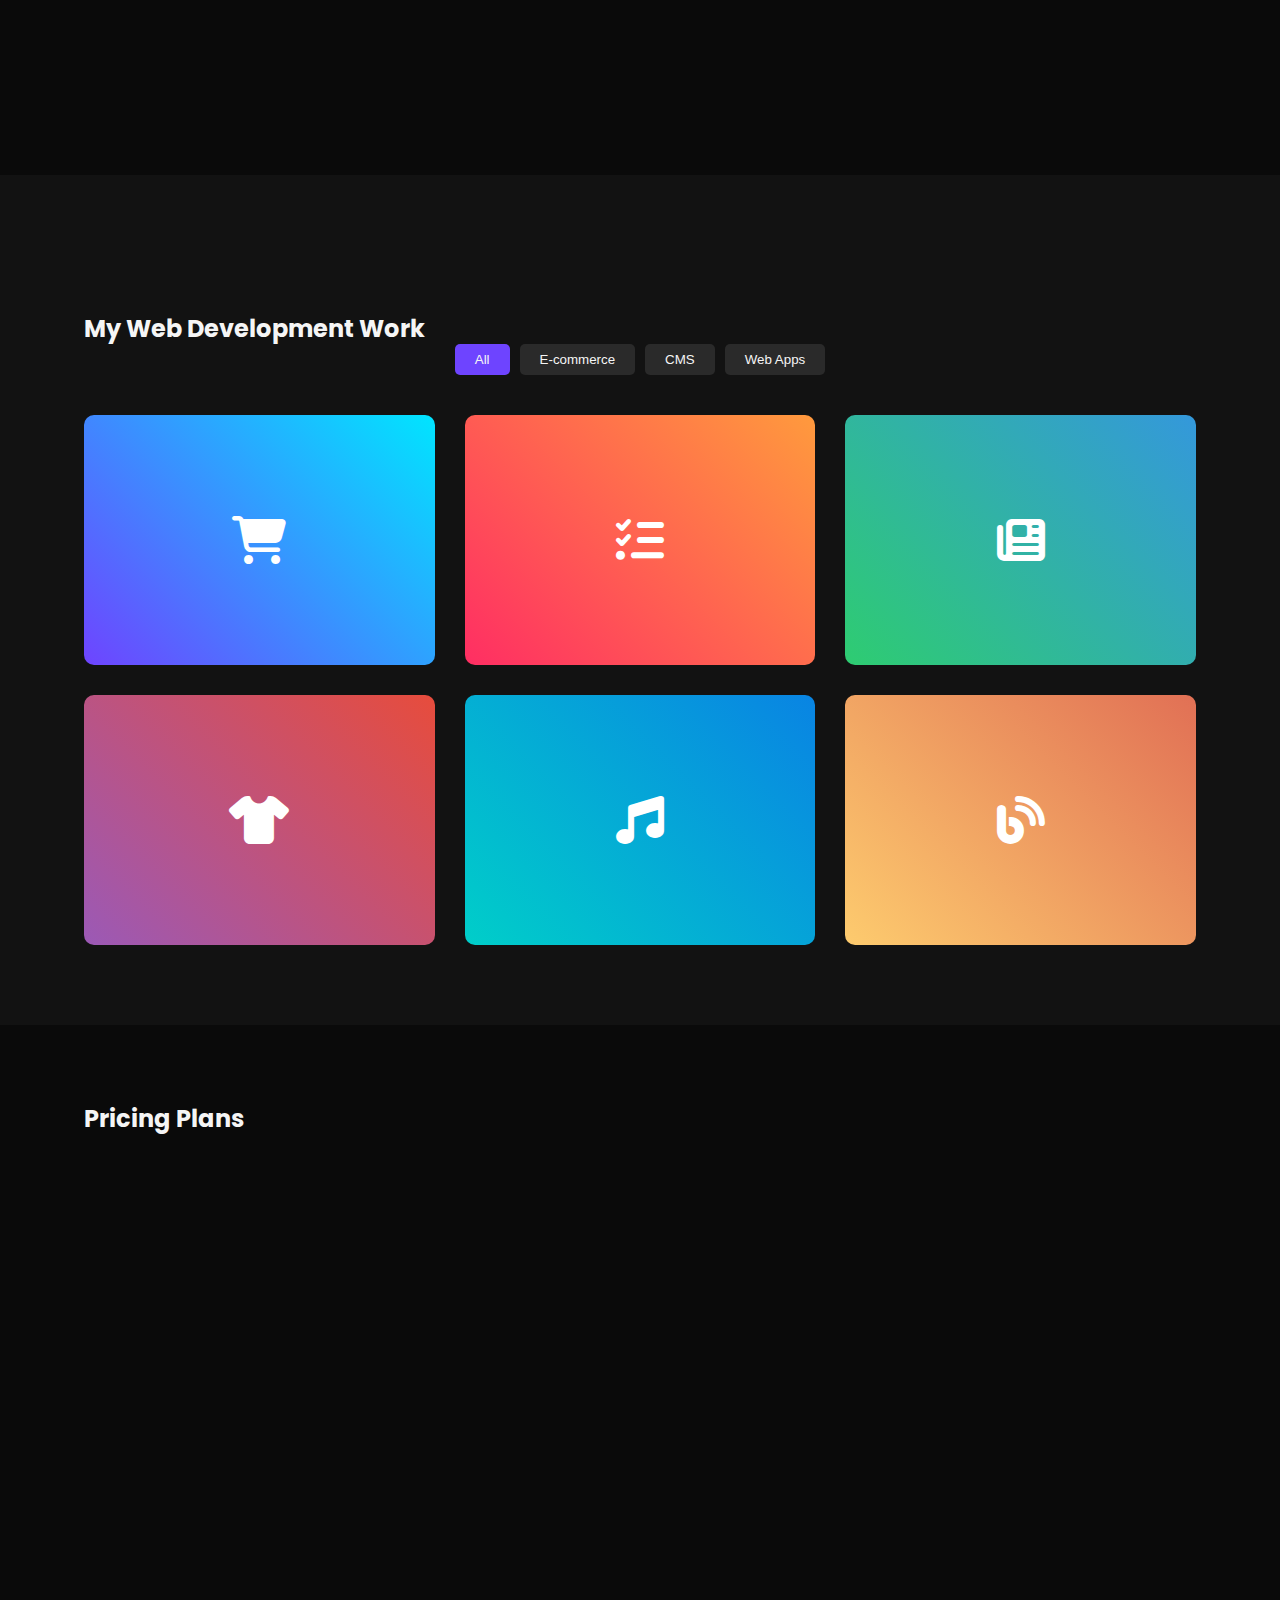
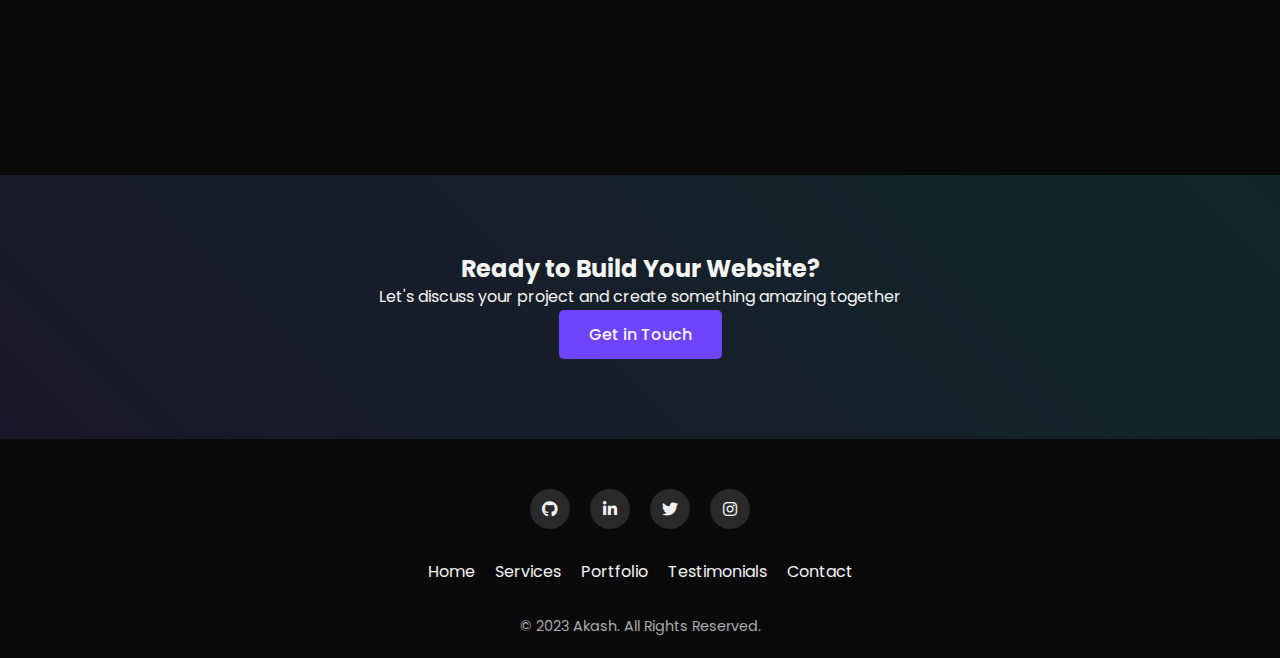
<file: pages/webdev.html>
<!DOCTYPE html>
<html lang="en">
  <head>
    <meta charset="UTF-8" />
    <meta name="viewport" content="width=device-width, initial-scale=1.0" />
    <title>Web Development Services | Akash</title>
    <link
      rel="stylesheet"
      href="https://cdnjs.cloudflare.com/ajax/libs/font-awesome/6.4.0/css/all.min.css" />
    <link
      href="https://fonts.googleapis.com/css2?family=Poppins:wght@300;400;500;600;700&family=Roboto+Mono:wght@300;400;500&display=swap"
      rel="stylesheet" />
    <link rel="stylesheet" href="/assets/web.css" />
  </head>
  <body>
    <!-- Header & Navigation -->
    <header id="header">
      <div class="container">
        <nav>
          <a href="#" class="logo">A<span>kash</span></a>
          <ul class="nav-links">
            <li><a href="#">Home</a></li>
            <li><a href="#">Services</a></li>
            <li><a href="#">Portfolio</a></li>
            <li><a href="#">Testimonials</a></li>
            <li><a href="#">Contact</a></li>
          </ul>
          <div class="hamburger">
            <span></span>
            <span></span>
            <span></span>
          </div>
        </nav>
      </div>
    </header>

    <!-- Hero Section -->
    <section class="service-hero">
      <div class="container">
        <div class="service-hero-content">
          <h1>Web <span>Development</span> Services</h1>
          <p>
            Creating secure, responsive, and high-performance websites tailored
            to your business needs
          </p>
        </div>
      </div>
    </section>

    <!-- Service Details Section -->
    <section class="service-details">
      <div class="container">
        <div class="section-title">
          <h2>What I Offer</h2>
        </div>
        <div class="service-features">
          <div class="feature-card">
            <div class="feature-icon">
              <i class="fas fa-laptop-code"></i>
            </div>
            <h3>Custom Web Development</h3>
            <p>
              Tailor-made websites built from scratch using modern technologies
              like PHP, MySQL, JavaScript, and responsive frameworks.
            </p>
          </div>
          <div class="feature-card">
            <div class="feature-icon">
              <i class="fas fa-mobile-alt"></i>
            </div>
            <h3>Responsive Design</h3>
            <p>
              Websites that look great and function perfectly on all devices -
              from desktops to smartphones.
            </p>
          </div>
          <div class="feature-card">
            <div class="feature-icon">
              <i class="fas fa-shopping-cart"></i>
            </div>
            <h3>E-commerce Solutions</h3>
            <p>
              Secure online stores with payment integration, inventory
              management, and customer-friendly interfaces.
            </p>
          </div>
          <div class="feature-card">
            <div class="feature-icon">
              <i class="fas fa-tools"></i>
            </div>
            <h3>Website Maintenance</h3>
            <p>
              Ongoing support, updates, and optimization to keep your website
              running smoothly and securely.
            </p>
          </div>
          <div class="feature-card">
            <div class="feature-icon">
              <i class="fas fa-shield-alt"></i>
            </div>
            <h3>Security Integration</h3>
            <p>
              Implementation of security best practices to protect your website
              from vulnerabilities and attacks.
            </p>
          </div>
          <div class="feature-card">
            <div class="feature-icon">
              <i class="fas fa-rocket"></i>
            </div>
            <h3>Performance Optimization</h3>
            <p>
              Faster loading times and improved user experience through code
              optimization and best practices.
            </p>
          </div>
        </div>

        <div class="section-title">
          <h2>My Development Process</h2>
        </div>
        <div class="process-steps">
          <div class="step">
            <div class="step-number">1</div>
            <div class="step-content">
              <h3>Discovery</h3>
              <p>Understanding your requirements and project goals</p>
            </div>
          </div>
          <div class="step">
            <div class="step-number">2</div>
            <div class="step-content">
              <h3>Planning</h3>
              <p>Creating a project roadmap and architecture</p>
            </div>
          </div>
          <div class="step">
            <div class="step-number">3</div>
            <div class="step-content">
              <h3>Design</h3>
              <p>Crafting intuitive user interfaces and experiences</p>
            </div>
          </div>
          <div class="step">
            <div class="step-number">4</div>
            <div class="step-content">
              <h3>Development</h3>
              <p>Building with clean, secure, and maintainable code</p>
            </div>
          </div>
          <div class="step">
            <div class="step-number">5</div>
            <div class="step-content">
              <h3>Testing</h3>
              <p>Rigorous testing for functionality and security</p>
            </div>
          </div>
          <div class="step">
            <div class="step-number">6</div>
            <div class="step-content">
              <h3>Launch</h3>
              <p>Deployment and going live with your project</p>
            </div>
          </div>
        </div>
      </div>
    </section>

    <!-- Portfolio Showcase -->
    <section class="portfolio-showcase">
      <div class="container">
        <div class="section-title">
          <h2>My Web Development Work</h2>
        </div>
        <div class="portfolio-filters">
          <button class="filter-btn active" data-filter="all">All</button>
          <button class="filter-btn" data-filter="ecommerce">E-commerce</button>
          <button class="filter-btn" data-filter="cms">CMS</button>
          <button class="filter-btn" data-filter="webapp">Web Apps</button>
        </div>
        <div class="portfolio-grid">
          <div class="portfolio-item" data-category="ecommerce">
            <div
              style="
                background: linear-gradient(45deg, #6e44ff, #00e5ff);
                height: 100%;
                display: flex;
                justify-content: center;
                align-items: center;
              ">
              <i
                class="fas fa-shopping-cart"
                style="font-size: 3rem; color: white"></i>
            </div>
            <div class="portfolio-overlay">
              <h3>E-commerce Store</h3>
              <p>PHP, MySQL, JavaScript</p>
            </div>
          </div>
          <div class="portfolio-item" data-category="webapp">
            <div
              style="
                background: linear-gradient(45deg, #ff2e63, #ff9a3d);
                height: 100%;
                display: flex;
                justify-content: center;
                align-items: center;
              ">
              <i class="fas fa-tasks" style="font-size: 3rem; color: white"></i>
            </div>
            <div class="portfolio-overlay">
              <h3>Project Management App</h3>
              <p>React, Node.js, MongoDB</p>
            </div>
          </div>
          <div class="portfolio-item" data-category="cms">
            <div
              style="
                background: linear-gradient(45deg, #2ecc71, #3498db);
                height: 100%;
                display: flex;
                justify-content: center;
                align-items: center;
              ">
              <i
                class="fas fa-newspaper"
                style="font-size: 3rem; color: white"></i>
            </div>
            <div class="portfolio-overlay">
              <h3>News Portal CMS</h3>
              <p>PHP, MySQL, Bootstrap</p>
            </div>
          </div>
          <div class="portfolio-item" data-category="ecommerce">
            <div
              style="
                background: linear-gradient(45deg, #9b59b6, #e74c3c);
                height: 100%;
                display: flex;
                justify-content: center;
                align-items: center;
              ">
              <i
                class="fas fa-tshirt"
                style="font-size: 3rem; color: white"></i>
            </div>
            <div class="portfolio-overlay">
              <h3>Fashion E-commerce</h3>
              <p>WordPress, WooCommerce</p>
            </div>
          </div>
          <div class="portfolio-item" data-category="webapp">
            <div
              style="
                background: linear-gradient(45deg, #00cec9, #0984e3);
                height: 100%;
                display: flex;
                justify-content: center;
                align-items: center;
              ">
              <i class="fas fa-music" style="font-size: 3rem; color: white"></i>
            </div>
            <div class="portfolio-overlay">
              <h3>Music Streaming Platform</h3>
              <p>Vue.js, Express, MongoDB</p>
            </div>
          </div>
          <div class="portfolio-item" data-category="cms">
            <div
              style="
                background: linear-gradient(45deg, #fdcb6e, #e17055);
                height: 100%;
                display: flex;
                justify-content: center;
                align-items: center;
              ">
              <i class="fas fa-blog" style="font-size: 3rem; color: white"></i>
            </div>
            <div class="portfolio-overlay">
              <h3>Blog Platform</h3>
              <p>PHP, MySQL, Custom CMS</p>
            </div>
          </div>
        </div>
      </div>
    </section>

    <!-- Pricing Section -->
    <section class="pricing">
      <div class="container">
        <div class="section-title">
          <h2>Pricing Plans</h2>
        </div>
        <div class="pricing-options">
          <div class="pricing-card">
            <h3>Basic Website</h3>
            <div class="price">₹15,000<span> one-time</span></div>
            <ul class="pricing-features">
              <li>Up to 5 Pages</li>
              <li>Responsive Design</li>
              <li>Contact Form</li>
              <li>Basic SEO</li>
              <li>1 Month Support</li>
            </ul>
            <a href="#contact" class="btn btn-outline">Get Started</a>
          </div>
          <div class="pricing-card featured">
            <h3>Business Website</h3>
            <div class="price">₹30,000<span> one-time</span></div>
            <ul class="pricing-features">
              <li>Up to 15 Pages</li>
              <li>Custom Design</li>
              <li>CMS Integration</li>
              <li>Advanced SEO</li>
              <li>3 Months Support</li>
            </ul>
            <a href="#contact" class="btn">Get Started</a>
          </div>
          <div class="pricing-card">
            <h3>E-commerce Store</h3>
            <div class="price">₹55,000<span> one-time</span></div>
            <ul class="pricing-features">
              <li>Product Catalog</li>
              <li>Payment Gateway</li>
              <li>Inventory Management</li>
              <li>Order Tracking</li>
              <li>6 Months Support</li>
            </ul>
            <a href="#contact" class="btn btn-outline">Get Started</a>
          </div>
        </div>
      </div>
    </section>

    <!-- CTA Section -->
    <section class="cta">
      <div class="container">
        <div class="cta-content">
          <h2>Ready to Build Your Website?</h2>
          <p>
            Let's discuss your project and create something amazing together
          </p>
          <a href="#contact" class="btn">Get in Touch</a>
        </div>
      </div>
    </section>

    <!-- Footer -->
    <footer>
      <div class="container">
        <div class="footer-social">
          <a href="#" class="social-link"><i class="fab fa-github"></i></a>
          <a href="#" class="social-link"><i class="fab fa-linkedin-in"></i></a>
          <a href="#" class="social-link"><i class="fab fa-twitter"></i></a>
          <a href="#" class="social-link"><i class="fab fa-instagram"></i></a>
        </div>
        <div class="footer-links">
          <a href="#">Home</a>
          <a href="#">Services</a>
          <a href="#">Portfolio</a>
          <a href="#">Testimonials</a>
          <a href="#">Contact</a>
        </div>
        <p class="copyright">© 2023 Akash. All Rights Reserved.</p>
      </div>
    </footer>

    <script src="/assets/web.js"></script>
  </body>
</html>
</file>
<file: assets/cs.css>
:root {
  --primary: #2ecc71;
  --secondary: #3498db;
  --accent: #ff2e63;
  --dark: #121212;
  --darker: #0a0a0a;
  --light: #f5f5f5;
  --gray: #2a2a2a;
  --transition: all 0.4s cubic-bezier(0.175, 0.885, 0.32, 1.275);
}

* {
  margin: 0;
  padding: 0;
  box-sizing: border-box;
}

body {
  font-family: "Poppins", sans-serif;
  background-color: var(--dark);
  color: var(--light);
  line-height: 1.6;
  overflow-x: hidden;
}

h1,
h2,
h3,
h4 {
  font-weight: 700;
  line-height: 1.2;
}

.container {
  width: 90%;
  max-width: 1200px;
  margin: 0 auto;
  padding: 0 20px;
}

section {
  padding: 80px 0;
}

/* Header & Navigation */
header {
  position: fixed;
  top: 0;
  left: 0;
  width: 100%;
  z-index: 1000;
  background-color: rgba(10, 10, 10, 0.9);
  backdrop-filter: blur(10px);
  border-bottom: 1px solid rgba(255, 255, 255, 0.1);
  transition: var(--transition);
}

header.scrolled {
  padding: 10px 0;
}

nav {
  display: flex;
  justify-content: space-between;
  align-items: center;
  padding: 20px 0;
}

.logo {
  font-size: 28px;
  font-weight: 700;
  color: var(--light);
  text-decoration: none;
}

.logo span {
  color: var(--primary);
}

.nav-links {
  display: flex;
  list-style: none;
}

.nav-links li {
  margin-left: 30px;
}

.nav-links a {
  color: var(--light);
  text-decoration: none;
  font-size: 16px;
  font-weight: 500;
  transition: var(--transition);
  position: relative;
}

.nav-links a:after {
  content: "";
  position: absolute;
  bottom: -5px;
  left: 0;
  width: 0;
  height: 2px;
  background: var(--primary);
  transition: var(--transition);
}

.nav-links a:hover {
  color: var(--primary);
}

.nav-links a:hover:after {
  width: 100%;
}

.hamburger {
  display: none;
  cursor: pointer;
}

/* Hero Section */
.cyber-hero {
  height: 80vh;
  display: flex;
  align-items: center;
  position: relative;
  overflow: hidden;
  background: linear-gradient(
      45deg,
      rgba(46, 204, 113, 0.2),
      rgba(52, 152, 219, 0.2)
    ),
    url('data:image/svg+xml;utf8,<svg xmlns="http://www.w3.org/2000/svg" width="100" height="100" viewBox="0 0 100 100"><rect fill="%23121212" width="100" height="100"/><path fill="%232a2a2a" d="M0 0L100 100M100 0L0 100" stroke-width="0.5"/></svg>');
  background-size: cover;
}

.hero-content {
  max-width: 800px;
  z-index: 1;
  text-align: center;
  margin: 0 auto;
}

.cyber-hero h1 {
  font-size: 3.5rem;
  margin-bottom: 20px;
  opacity: 0;
  animation: fadeUp 1s ease forwards 0.5s;
}

.cyber-hero h1 span {
  color: var(--primary);
}

.cyber-hero p {
  font-size: 1.2rem;
  margin-bottom: 30px;
  opacity: 0;
  animation: fadeUp 1s ease forwards 0.8s;
}

.hero-btns {
  display: flex;
  gap: 15px;
  justify-content: center;
  opacity: 0;
  animation: fadeUp 1s ease forwards 1.1s;
}

.btn {
  display: inline-block;
  padding: 12px 30px;
  background: var(--primary);
  color: var(--light);
  text-decoration: none;
  border-radius: 5px;
  font-weight: 500;
  transition: var(--transition);
  border: none;
  cursor: pointer;
}

.btn:hover {
  transform: translateY(-3px);
  box-shadow: 0 10px 20px rgba(46, 204, 113, 0.3);
}

.btn-outline {
  background: transparent;
  border: 2px solid var(--primary);
  color: var(--primary);
}

.btn-outline:hover {
  background: var(--primary);
  color: var(--light);
}

/* Specializations Section */
.specializations {
  background-color: var(--darker);
}

.specs-grid {
  display: grid;
  grid-template-columns: repeat(auto-fit, minmax(300px, 1fr));
  gap: 30px;
  margin-top: 50px;
}

.spec-card {
  background: var(--gray);
  padding: 30px;
  border-radius: 10px;
  transition: var(--transition);
  position: relative;
  overflow: hidden;
  z-index: 1;
  text-align: center;
}

.spec-card:before {
  content: "";
  position: absolute;
  top: 0;
  left: 0;
  width: 100%;
  height: 0;
  background: linear-gradient(45deg, var(--primary), var(--secondary));
  transition: var(--transition);
  z-index: -1;
  opacity: 0;
}

.spec-card:hover {
  transform: translateY(-10px);
}

.spec-card:hover:before {
  height: 100%;
  opacity: 1;
}

.spec-icon {
  font-size: 2.5rem;
  color: var(--primary);
  margin-bottom: 20px;
  transition: var(--transition);
}

.spec-card:hover .spec-icon {
  color: var(--light);
}

.spec-card h3 {
  font-size: 1.5rem;
  margin-bottom: 15px;
}

/* Tools Section */
.tools {
  background: linear-gradient(
      45deg,
      rgba(46, 204, 113, 0.1),
      rgba(52, 152, 219, 0.1)
    ),
    url('data:image/svg+xml;utf8,<svg xmlns="http://www.w3.org/2000/svg" width="100" height="100" viewBox="0 0 100 100"><rect fill="%23121212" width="100" height="100"/><path fill="%232a2a2a" d="M0 0L100 100M100 0L0 100" stroke-width="0.5"/></svg>');
  background-size: cover;
}

.tools-grid {
  display: grid;
  grid-template-columns: repeat(auto-fit, minmax(250px, 1fr));
  gap: 30px;
  margin-top: 50px;
}

.tool-card {
  background: var(--gray);
  padding: 25px;
  border-radius: 10px;
  text-align: center;
  transition: var(--transition);
}

.tool-card:hover {
  transform: translateY(-5px);
  box-shadow: 0 10px 20px rgba(0, 0, 0, 0.2);
}

.tool-icon {
  font-size: 2rem;
  color: var(--primary);
  margin-bottom: 15px;
}

/* Portfolio Showcase */
.portfolio-showcase {
  background-color: var(--darker);
}

.portfolio-filters {
  display: flex;
  justify-content: center;
  flex-wrap: wrap;
  gap: 10px;
  margin-bottom: 40px;
}

.filter-btn {
  padding: 8px 20px;
  background: var(--gray);
  color: var(--light);
  border: none;
  border-radius: 5px;
  cursor: pointer;
  transition: var(--transition);
}

.filter-btn.active,
.filter-btn:hover {
  background: var(--primary);
}

.portfolio-grid {
  display: grid;
  grid-template-columns: repeat(auto-fill, minmax(300px, 1fr));
  gap: 30px;
}

.portfolio-item {
  border-radius: 10px;
  overflow: hidden;
  position: relative;
  height: 250px;
}

.portfolio-img {
  width: 100%;
  height: 100%;
  object-fit: cover;
  transition: var(--transition);
}

.portfolio-overlay {
  position: absolute;
  top: 0;
  left: 0;
  width: 100%;
  height: 100%;
  background: rgba(46, 204, 113, 0.9);
  display: flex;
  flex-direction: column;
  justify-content: center;
  align-items: center;
  padding: 20px;
  opacity: 0;
  transition: var(--transition);
}

.portfolio-item:hover .portfolio-overlay {
  opacity: 1;
}

.portfolio-item:hover .portfolio-img {
  transform: scale(1.1);
}

.portfolio-overlay h3 {
  font-size: 1.5rem;
  margin-bottom: 10px;
  transform: translateY(-20px);
  transition: var(--transition);
}

.portfolio-overlay p {
  transform: translateY(20px);
  transition: var(--transition);
}

.portfolio-item:hover .portfolio-overlay h3,
.portfolio-item:hover .portfolio-overlay p {
  transform: translateY(0);
}

/* Process Section */
.process {
  background: linear-gradient(
      45deg,
      rgba(46, 204, 113, 0.1),
      rgba(52, 152, 219, 0.1)
    ),
    url('data:image/svg+xml;utf8,<svg xmlns="http://www.w3.org/2000/svg" width="100" height="100" viewBox="0 0 100 100"><rect fill="%23121212" width="100" height="100"/><path fill="%232a2a2a" d="M0 0L100 100M100 0L0 100" stroke-width="0.5"/></svg>');
  background-size: cover;
}

.process-steps {
  display: flex;
  justify-content: space-between;
  margin-top: 50px;
  position: relative;
  flex-wrap: wrap;
}

.process-steps:before {
  content: "";
  position: absolute;
  top: 40px;
  left: 0;
  width: 100%;
  height: 2px;
  background: var(--gray);
  z-index: -1;
}

.step {
  text-align: center;
  width: 200px;
  position: relative;
  margin-bottom: 40px;
}

.step-number {
  width: 80px;
  height: 80px;
  background: var(--primary);
  color: var(--light);
  border-radius: 50%;
  display: flex;
  justify-content: center;
  align-items: center;
  font-size: 1.5rem;
  font-weight: 700;
  margin: 0 auto 20px;
  position: relative;
}

.step-content {
  background: var(--gray);
  padding: 20px;
  border-radius: 10px;
  transition: var(--transition);
}

.step:hover .step-content {
  transform: translateY(-5px);
  box-shadow: 0 10px 20px rgba(0, 0, 0, 0.2);
}

/* Certifications Section */
.certifications {
  background-color: var(--darker);
}

.certs-grid {
  display: grid;
  grid-template-columns: repeat(auto-fit, minmax(300px, 1fr));
  gap: 30px;
  margin-top: 50px;
}

.cert-card {
  background: var(--gray);
  padding: 30px;
  border-radius: 10px;
  transition: var(--transition);
  text-align: center;
}

.cert-card:hover {
  transform: translateY(-5px);
  box-shadow: 0 10px 20px rgba(0, 0, 0, 0.2);
}

.cert-icon {
  font-size: 2.5rem;
  color: var(--primary);
  margin-bottom: 20px;
}

/* CTA Section */
.cta {
  text-align: center;
  background: linear-gradient(
      45deg,
      rgba(46, 204, 113, 0.2),
      rgba(52, 152, 219, 0.2)
    ),
    url('data:image/svg+xml;utf8,<svg xmlns="http://www.w3.org/2000/svg" width="100" height="100" viewBox="0 0 100 100"><rect fill="%23121212" width="100" height="100"/><path fill="%232a2a2a" d="M0 0L100 100M100 0L0 100" stroke-width="0.5"/></svg>');
  background-size: cover;
}

.cta-content {
  max-width: 800px;
  margin: 0 auto;
}

/* Footer */
footer {
  background: var(--darker);
  padding: 50px 0 20px;
  text-align: center;
}

.footer-social {
  display: flex;
  justify-content: center;
  gap: 20px;
  margin-bottom: 30px;
}

.social-link {
  width: 40px;
  height: 40px;
  border-radius: 50%;
  background: var(--gray);
  display: flex;
  justify-content: center;
  align-items: center;
  color: var(--light);
  text-decoration: none;
  transition: var(--transition);
}

.social-link:hover {
  background: var(--primary);
  transform: translateY(-5px);
}

.footer-links {
  display: flex;
  justify-content: center;
  flex-wrap: wrap;
  gap: 20px;
  margin-bottom: 30px;
}

.footer-links a {
  color: var(--light);
  text-decoration: none;
  transition: var(--transition);
}

.footer-links a:hover {
  color: var(--primary);
}

.copyright {
  color: #aaa;
  font-size: 0.9rem;
}

.section-title {
  text-align: center;
  margin-bottom: 60px;
  position: relative;
}

.section-title h2 {
  font-size: 2.5rem;
  display: inline-block;
}

.section-title h2:after {
  content: "";
  display: block;
  width: 80px;
  height: 4px;
  background: var(--primary);
  margin: 10px auto;
  border-radius: 2px;
}

/* Animations */
@keyframes fadeUp {
  from {
    opacity: 0;
    transform: translateY(30px);
  }
  to {
    opacity: 1;
    transform: translateY(0);
  }
}

@keyframes fadeIn {
  from {
    opacity: 0;
  }
  to {
    opacity: 1;
  }
}

/* Responsive Design */
@media (max-width: 992px) {
  .cyber-hero h1 {
    font-size: 2.8rem;
  }

  .process-steps {
    flex-direction: column;
    align-items: center;
    gap: 30px;
  }

  .process-steps:before {
    display: none;
  }

  .step {
    width: 100%;
    max-width: 300px;
  }
}

@media (max-width: 768px) {
  .nav-links {
    position: fixed;
    top: 80px;
    left: -100%;
    width: 100%;
    height: calc(100vh - 80px);
    background: var(--darker);
    flex-direction: column;
    align-items: center;
    justify-content: center;
    transition: var(--transition);
    gap: 30px;
  }

  .nav-links.active {
    left: 0;
  }

  .hamburger {
    display: block;
    z-index: 1001;
  }

  .hamburger span {
    display: block;
    width: 30px;
    height: 3px;
    background: var(--light);
    margin: 6px 0;
    transition: var(--transition);
  }

  .hamburger.active span:nth-child(1) {
    transform: rotate(45deg) translate(5px, 8px);
  }

  .hamburger.active span:nth-child(2) {
    opacity: 0;
  }

  .hamburger.active span:nth-child(3) {
    transform: rotate(-45deg) translate(5px, -8px);
  }

  .cyber-hero h1 {
    font-size: 2.5rem;
  }

  .hero-btns {
    flex-direction: column;
  }

  .btn {
    width: 100%;
    text-align: center;
  }
}

@media (max-width: 480px) {
  .cyber-hero h1 {
    font-size: 2rem;
  }

  .section-title h2 {
    font-size: 2rem;
  }

  .spec-card,
  .portfolio-item {
    max-width: 100%;
  }
}
</file>
<file: assets/ui.css>
:root {
  --primary: #6e44ff;
  --secondary: #00e5ff;
  --accent: #ff2e63;
  --dark: #121212;
  --darker: #0a0a0a;
  --light: #f5f5f5;
  --gray: #2a2a2a;
  --transition: all 0.4s cubic-bezier(0.175, 0.885, 0.32, 1.275);
}

* {
  margin: 0;
  padding: 0;
  box-sizing: border-box;
}

body {
  font-family: "Poppins", sans-serif;
  background-color: var(--dark);
  color: var(--light);
  line-height: 1.6;
  overflow-x: hidden;
}

h1,
h2,
h3,
h4 {
  font-weight: 700;
  line-height: 1.2;
}

.container {
  width: 90%;
  max-width: 1200px;
  margin: 0 auto;
  padding: 0 20px;
}

section {
  padding: 80px 0;
}

/* Header & Navigation */
header {
  position: fixed;
  top: 0;
  left: 0;
  width: 100%;
  z-index: 1000;
  background-color: rgba(10, 10, 10, 0.9);
  backdrop-filter: blur(10px);
  border-bottom: 1px solid rgba(255, 255, 255, 0.1);
  transition: var(--transition);
}

header.scrolled {
  padding: 10px 0;
}

nav {
  display: flex;
  justify-content: space-between;
  align-items: center;
  padding: 20px 0;
}

.logo {
  font-size: 28px;
  font-weight: 700;
  color: var(--light);
  text-decoration: none;
}

.logo span {
  color: var(--primary);
}

.nav-links {
  display: flex;
  list-style: none;
}

.nav-links li {
  margin-left: 30px;
}

.nav-links a {
  color: var(--light);
  text-decoration: none;
  font-size: 16px;
  font-weight: 500;
  transition: var(--transition);
  position: relative;
}

.nav-links a:after {
  content: "";
  position: absolute;
  bottom: -5px;
  left: 0;
  width: 0;
  height: 2px;
  background: var(--primary);
  transition: var(--transition);
}

.nav-links a:hover {
  color: var(--primary);
}

.nav-links a:hover:after {
  width: 100%;
}

.hamburger {
  display: none;
  cursor: pointer;
}

/* Hero Section */
.service-hero {
  height: 60vh;
  display: flex;
  align-items: center;
  position: relative;
  overflow: hidden;
  background: linear-gradient(
      45deg,
      rgba(110, 68, 255, 0.2),
      rgba(0, 229, 255, 0.2)
    ),
    url('data:image/svg+xml;utf8,<svg xmlns="http://www.w3.org/2000/svg" width="100" height="100" viewBox="0 0 100 100"><rect fill="%23121212" width="100" height="100"/><path fill="%232a2a2a" d="M0 0L100 100M100 0L0 100" stroke-width="0.5"/></svg>');
  background-size: cover;
}

.service-hero-content {
  max-width: 800px;
  z-index: 1;
  text-align: center;
  margin: 0 auto;
}

.service-hero h1 {
  font-size: 3.5rem;
  margin-bottom: 20px;
  opacity: 0;
  animation: fadeUp 1s ease forwards 0.5s;
}

.service-hero h1 span {
  color: var(--primary);
}

.service-hero p {
  font-size: 1.2rem;
  margin-bottom: 30px;
  opacity: 0;
  animation: fadeUp 1s ease forwards 0.8s;
}

/* Service Details */
.service-details {
  background-color: var(--darker);
}

.service-features {
  display: grid;
  grid-template-columns: repeat(auto-fit, minmax(300px, 1fr));
  gap: 30px;
  margin-bottom: 60px;
}

.feature-card {
  background: var(--gray);
  padding: 30px;
  border-radius: 10px;
  transition: var(--transition);
  position: relative;
  overflow: hidden;
  z-index: 1;
}

.feature-card:before {
  content: "";
  position: absolute;
  top: 0;
  left: 0;
  width: 100%;
  height: 0;
  background: linear-gradient(45deg, var(--primary), var(--secondary));
  transition: var(--transition);
  z-index: -1;
  opacity: 0;
}

.feature-card:hover {
  transform: translateY(-10px);
}

.feature-card:hover:before {
  height: 100%;
  opacity: 1;
}

.feature-icon {
  font-size: 2.5rem;
  color: var(--primary);
  margin-bottom: 20px;
  transition: var(--transition);
}

.feature-card:hover .feature-icon {
  color: var(--light);
}

.feature-card h3 {
  font-size: 1.5rem;
  margin-bottom: 15px;
}

/* Process Section */
.process-steps {
  display: flex;
  justify-content: space-between;
  margin-top: 50px;
  position: relative;
}

.process-steps:before {
  content: "";
  position: absolute;
  top: 40px;
  left: 0;
  width: 100%;
  height: 2px;
  background: var(--gray);
  z-index: -1;
}

.step {
  text-align: center;
  width: 200px;
  position: relative;
}

.step-number {
  width: 80px;
  height: 80px;
  background: var(--primary);
  color: var(--light);
  border-radius: 50%;
  display: flex;
  justify-content: center;
  align-items: center;
  font-size: 1.5rem;
  font-weight: 700;
  margin: 0 auto 20px;
  position: relative;
}

.step-content {
  background: var(--gray);
  padding: 20px;
  border-radius: 10px;
  transition: var(--transition);
}

.step:hover .step-content {
  transform: translateY(-5px);
  box-shadow: 0 10px 20px rgba(0, 0, 0, 0.2);
}

/* Portfolio Showcase */
.portfolio-showcase {
  margin-top: 60px;
}

.portfolio-filters {
  display: flex;
  justify-content: center;
  flex-wrap: wrap;
  gap: 10px;
  margin-bottom: 40px;
}

.filter-btn {
  padding: 8px 20px;
  background: var(--gray);
  color: var(--light);
  border: none;
  border-radius: 5px;
  cursor: pointer;
  transition: var(--transition);
}

.filter-btn.active,
.filter-btn:hover {
  background: var(--primary);
}

.portfolio-grid {
  display: grid;
  grid-template-columns: repeat(auto-fill, minmax(300px, 1fr));
  gap: 30px;
}

.portfolio-item {
  border-radius: 10px;
  overflow: hidden;
  position: relative;
  height: 250px;
}

.portfolio-img {
  width: 100%;
  height: 100%;
  object-fit: cover;
  transition: var(--transition);
}

.portfolio-overlay {
  position: absolute;
  top: 0;
  left: 0;
  width: 100%;
  height: 100%;
  background: rgba(110, 68, 255, 0.9);
  display: flex;
  flex-direction: column;
  justify-content: center;
  align-items: center;
  padding: 20px;
  opacity: 0;
  transition: var(--transition);
}

.portfolio-item:hover .portfolio-overlay {
  opacity: 1;
}

.portfolio-item:hover .portfolio-img {
  transform: scale(1.1);
}

.portfolio-overlay h3 {
  font-size: 1.5rem;
  margin-bottom: 10px;
  transform: translateY(-20px);
  transition: var(--transition);
}

.portfolio-overlay p {
  transform: translateY(20px);
  transition: var(--transition);
}

.portfolio-item:hover .portfolio-overlay h3,
.portfolio-item:hover .portfolio-overlay p {
  transform: translateY(0);
}

/* Pricing Section */
.pricing {
  background-color: var(--darker);
}

.pricing-options {
  display: grid;
  grid-template-columns: repeat(auto-fit, minmax(300px, 1fr));
  gap: 30px;
  margin-top: 50px;
}

.pricing-card {
  background: var(--gray);
  padding: 40px 30px;
  border-radius: 10px;
  text-align: center;
  transition: var(--transition);
  position: relative;
  overflow: hidden;
}

.pricing-card.featured {
  border: 2px solid var(--primary);
  transform: scale(1.05);
}

.pricing-card.featured:before {
  content: "POPULAR";
  position: absolute;
  top: 15px;
  right: -30px;
  background: var(--primary);
  color: var(--light);
  padding: 5px 30px;
  font-size: 0.8rem;
  font-weight: 600;
  transform: rotate(45deg);
}

.pricing-card:hover {
  transform: translateY(-10px);
}

.pricing-card.featured:hover {
  transform: scale(1.05) translateY(-10px);
}

.price {
  font-size: 2.5rem;
  font-weight: 700;
  color: var(--primary);
  margin: 20px 0;
}

.price span {
  font-size: 1rem;
  color: var(--light);
}

.pricing-features {
  list-style: none;
  margin: 20px 0;
}

.pricing-features li {
  padding: 10px 0;
  border-bottom: 1px solid rgba(255, 255, 255, 0.1);
}

.pricing-features li:last-child {
  border-bottom: none;
}

/* CTA Section */
.cta {
  text-align: center;
  background: linear-gradient(
      45deg,
      rgba(110, 68, 255, 0.1),
      rgba(0, 229, 255, 0.1)
    ),
    url('data:image/svg+xml;utf8,<svg xmlns="http://www.w3.org/2000/svg" width="100" height="100" viewBox="0 0 100 100"><rect fill="%23121212" width="100" height="100"/><path fill="%232a2a2a" d="M0 0L100 100M100 0L0 100" stroke-width="0.5"/></svg>');
  background-size: cover;
}

.cta-content {
  max-width: 800px;
  margin: 0 auto;
}

.btn {
  display: inline-block;
  padding: 12px 30px;
  background: var(--primary);
  color: var(--light);
  text-decoration: none;
  border-radius: 5px;
  font-weight: 500;
  transition: var(--transition);
  border: none;
  cursor: pointer;
}

.btn:hover {
  transform: translateY(-3px);
  box-shadow: 0 10px 20px rgba(110, 68, 255, 0.3);
}

.btn-outline {
  background: transparent;
  border: 2px solid var(--primary);
  color: var(--primary);
}

.btn-outline:hover {
  background: var(--primary);
  color: var(--light);
}

/* Footer */
footer {
  background: var(--darker);
  padding: 50px 0 20px;
  text-align: center;
}

.footer-social {
  display: flex;
  justify-content: center;
  gap: 20px;
  margin-bottom: 30px;
}

.social-link {
  width: 40px;
  height: 40px;
  border-radius: 50%;
  background: var(--gray);
  display: flex;
  justify-content: center;
  align-items: center;
  color: var(--light);
  text-decoration: none;
  transition: var(--transition);
}

.social-link:hover {
  background: var(--primary);
  transform: translateY(-5px);
}

.footer-links {
  display: flex;
  justify-content: center;
  flex-wrap: wrap;
  gap: 20px;
  margin-bottom: 30px;
}

.footer-links a {
  color: var(--light);
  text-decoration: none;
  transition: var(--transition);
}

.footer-links a:hover {
  color: var(--primary);
}

.copyright {
  color: #aaa;
  font-size: 0.9rem;
}

/* Animations */
@keyframes fadeUp {
  from {
    opacity: 0;
    transform: translateY(30px);
  }
  to {
    opacity: 1;
    transform: translateY(0);
  }
}

@keyframes fadeIn {
  from {
    opacity: 0;
  }
  to {
    opacity: 1;
  }
}

/* Responsive Design */
@media (max-width: 992px) {
  .service-hero h1 {
    font-size: 2.8rem;
  }

  .process-steps {
    flex-direction: column;
    align-items: center;
    gap: 30px;
  }

  .process-steps:before {
    display: none;
  }

  .step {
    width: 100%;
    max-width: 300px;
  }
}

@media (max-width: 768px) {
  .nav-links {
    position: fixed;
    top: 80px;
    left: -100%;
    width: 100%;
    height: calc(100vh - 80px);
    background: var(--darker);
    flex-direction: column;
    align-items: center;
    justify-content: center;
    transition: var(--transition);
    gap: 30px;
  }

  .nav-links.active {
    left: 0;
  }

  .hamburger {
    display: block;
    z-index: 1001;
  }

  .hamburger span {
    display: block;
    width: 30px;
    height: 3px;
    background: var(--light);
    margin: 6px 0;
    transition: var(--transition);
  }

  .hamburger.active span:nth-child(1) {
    transform: rotate(45deg) translate(5px, 8px);
  }

  .hamburger.active span:nth-child(2) {
    opacity: 0;
  }

  .hamburger.active span:nth-child(3) {
    transform: rotate(-45deg) translate(5px, -8px);
  }

  .service-hero h1 {
    font-size: 2.5rem;
  }

  .pricing-card.featured {
    transform: scale(1);
  }

  .pricing-card.featured:hover {
    transform: translateY(-10px);
  }
}

@media (max-width: 480px) {
  .service-hero h1 {
    font-size: 2rem;
  }

  .section-title h2 {
    font-size: 2rem;
  }

  .feature-card,
  .portfolio-item {
    max-width: 100%;
  }
}
</file>
<file: assets/web.css>
:root {
  --primary: #6e44ff;
  --secondary: #00e5ff;
  --accent: #ff2e63;
  --dark: #121212;
  --darker: #0a0a0a;
  --light: #f5f5f5;
  --gray: #2a2a2a;
  --transition: all 0.4s cubic-bezier(0.175, 0.885, 0.32, 1.275);
}

* {
  margin: 0;
  padding: 0;
  box-sizing: border-box;
}

body {
  font-family: "Poppins", sans-serif;
  background-color: var(--dark);
  color: var(--light);
  line-height: 1.6;
  overflow-x: hidden;
}

h1,
h2,
h3,
h4 {
  font-weight: 700;
  line-height: 1.2;
}

.container {
  width: 90%;
  max-width: 1200px;
  margin: 0 auto;
  padding: 0 20px;
}

section {
  padding: 80px 0;
}

/* Header & Navigation */
header {
  position: fixed;
  top: 0;
  left: 0;
  width: 100%;
  z-index: 1000;
  background-color: rgba(10, 10, 10, 0.9);
  backdrop-filter: blur(10px);
  border-bottom: 1px solid rgba(255, 255, 255, 0.1);
  transition: var(--transition);
}

header.scrolled {
  padding: 10px 0;
}

nav {
  display: flex;
  justify-content: space-between;
  align-items: center;
  padding: 20px 0;
}

.logo {
  font-size: 28px;
  font-weight: 700;
  color: var(--light);
  text-decoration: none;
}

.logo span {
  color: var(--primary);
}

.nav-links {
  display: flex;
  list-style: none;
}

.nav-links li {
  margin-left: 30px;
}

.nav-links a {
  color: var(--light);
  text-decoration: none;
  font-size: 16px;
  font-weight: 500;
  transition: var(--transition);
  position: relative;
}

.nav-links a:after {
  content: "";
  position: absolute;
  bottom: -5px;
  left: 0;
  width: 0;
  height: 2px;
  background: var(--primary);
  transition: var(--transition);
}

.nav-links a:hover {
  color: var(--primary);
}

.nav-links a:hover:after {
  width: 100%;
}

.hamburger {
  display: none;
  cursor: pointer;
}

/* Hero Section */
.service-hero {
  height: 60vh;
  display: flex;
  align-items: center;
  position: relative;
  overflow: hidden;
  background: linear-gradient(
      45deg,
      rgba(110, 68, 255, 0.2),
      rgba(0, 229, 255, 0.2)
    ),
    url('data:image/svg+xml;utf8,<svg xmlns="http://www.w3.org/2000/svg" width="100" height="100" viewBox="0 0 100 100"><rect fill="%23121212" width="100" height="100"/><path fill="%232a2a2a" d="M0 0L100 100M100 0L0 100" stroke-width="0.5"/></svg>');
  background-size: cover;
}

.service-hero-content {
  max-width: 800px;
  z-index: 1;
  text-align: center;
  margin: 0 auto;
}

.service-hero h1 {
  font-size: 3.5rem;
  margin-bottom: 20px;
  opacity: 0;
  animation: fadeUp 1s ease forwards 0.5s;
}

.service-hero h1 span {
  color: var(--primary);
}

.service-hero p {
  font-size: 1.2rem;
  margin-bottom: 30px;
  opacity: 0;
  animation: fadeUp 1s ease forwards 0.8s;
}

/* Service Details */
.service-details {
  background-color: var(--darker);
}

.service-features {
  display: grid;
  grid-template-columns: repeat(auto-fit, minmax(300px, 1fr));
  gap: 30px;
  margin-bottom: 60px;
}

.feature-card {
  background: var(--gray);
  padding: 30px;
  border-radius: 10px;
  transition: var(--transition);
  position: relative;
  overflow: hidden;
  z-index: 1;
}

.feature-card:before {
  content: "";
  position: absolute;
  top: 0;
  left: 0;
  width: 100%;
  height: 0;
  background: linear-gradient(45deg, var(--primary), var(--secondary));
  transition: var(--transition);
  z-index: -1;
  opacity: 0;
}

.feature-card:hover {
  transform: translateY(-10px);
}

.feature-card:hover:before {
  height: 100%;
  opacity: 1;
}

.feature-icon {
  font-size: 2.5rem;
  color: var(--primary);
  margin-bottom: 20px;
  transition: var(--transition);
}

.feature-card:hover .feature-icon {
  color: var(--light);
}

.feature-card h3 {
  font-size: 1.5rem;
  margin-bottom: 15px;
}

/* Process Section */
.process-steps {
  display: flex;
  justify-content: space-between;
  margin-top: 50px;
  position: relative;
}

.process-steps:before {
  content: "";
  position: absolute;
  top: 40px;
  left: 0;
  width: 100%;
  height: 2px;
  background: var(--gray);
  z-index: -1;
}

.step {
  text-align: center;
  width: 200px;
  position: relative;
}

.step-number {
  width: 80px;
  height: 80px;
  background: var(--primary);
  color: var(--light);
  border-radius: 50%;
  display: flex;
  justify-content: center;
  align-items: center;
  font-size: 1.5rem;
  font-weight: 700;
  margin: 0 auto 20px;
  position: relative;
}

.step-content {
  background: var(--gray);
  padding: 20px;
  border-radius: 10px;
  transition: var(--transition);
}

.step:hover .step-content {
  transform: translateY(-5px);
  box-shadow: 0 10px 20px rgba(0, 0, 0, 0.2);
}

/* Portfolio Showcase */
.portfolio-showcase {
  margin-top: 60px;
}

.portfolio-filters {
  display: flex;
  justify-content: center;
  flex-wrap: wrap;
  gap: 10px;
  margin-bottom: 40px;
}

.filter-btn {
  padding: 8px 20px;
  background: var(--gray);
  color: var(--light);
  border: none;
  border-radius: 5px;
  cursor: pointer;
  transition: var(--transition);
}

.filter-btn.active,
.filter-btn:hover {
  background: var(--primary);
}

.portfolio-grid {
  display: grid;
  grid-template-columns: repeat(auto-fill, minmax(300px, 1fr));
  gap: 30px;
}

.portfolio-item {
  border-radius: 10px;
  overflow: hidden;
  position: relative;
  height: 250px;
}

.portfolio-img {
  width: 100%;
  height: 100%;
  object-fit: cover;
  transition: var(--transition);
}

.portfolio-overlay {
  position: absolute;
  top: 0;
  left: 0;
  width: 100%;
  height: 100%;
  background: rgba(110, 68, 255, 0.9);
  display: flex;
  flex-direction: column;
  justify-content: center;
  align-items: center;
  padding: 20px;
  opacity: 0;
  transition: var(--transition);
}

.portfolio-item:hover .portfolio-overlay {
  opacity: 1;
}

.portfolio-item:hover .portfolio-img {
  transform: scale(1.1);
}

.portfolio-overlay h3 {
  font-size: 1.5rem;
  margin-bottom: 10px;
  transform: translateY(-20px);
  transition: var(--transition);
}

.portfolio-overlay p {
  transform: translateY(20px);
  transition: var(--transition);
}

.portfolio-item:hover .portfolio-overlay h3,
.portfolio-item:hover .portfolio-overlay p {
  transform: translateY(0);
}

/* Pricing Section */
.pricing {
  background-color: var(--darker);
}

.pricing-options {
  display: grid;
  grid-template-columns: repeat(auto-fit, minmax(300px, 1fr));
  gap: 30px;
  margin-top: 50px;
}

.pricing-card {
  background: var(--gray);
  padding: 40px 30px;
  border-radius: 10px;
  text-align: center;
  transition: var(--transition);
  position: relative;
  overflow: hidden;
}

.pricing-card.featured {
  border: 2px solid var(--primary);
  transform: scale(1.05);
}

.pricing-card.featured:before {
  content: "POPULAR";
  position: absolute;
  top: 15px;
  right: -30px;
  background: var(--primary);
  color: var(--light);
  padding: 5px 30px;
  font-size: 0.8rem;
  font-weight: 600;
  transform: rotate(45deg);
}

.pricing-card:hover {
  transform: translateY(-10px);
}

.pricing-card.featured:hover {
  transform: scale(1.05) translateY(-10px);
}

.price {
  font-size: 2.5rem;
  font-weight: 700;
  color: var(--primary);
  margin: 20px 0;
}

.price span {
  font-size: 1rem;
  color: var(--light);
}

.pricing-features {
  list-style: none;
  margin: 20px 0;
}

.pricing-features li {
  padding: 10px 0;
  border-bottom: 1px solid rgba(255, 255, 255, 0.1);
}

.pricing-features li:last-child {
  border-bottom: none;
}

/* CTA Section */
.cta {
  text-align: center;
  background: linear-gradient(
      45deg,
      rgba(110, 68, 255, 0.1),
      rgba(0, 229, 255, 0.1)
    ),
    url('data:image/svg+xml;utf8,<svg xmlns="http://www.w3.org/2000/svg" width="100" height="100" viewBox="0 0 100 100"><rect fill="%23121212" width="100" height="100"/><path fill="%232a2a2a" d="M0 0L100 100M100 0L0 100" stroke-width="0.5"/></svg>');
  background-size: cover;
}

.cta-content {
  max-width: 800px;
  margin: 0 auto;
}

.btn {
  display: inline-block;
  padding: 12px 30px;
  background: var(--primary);
  color: var(--light);
  text-decoration: none;
  border-radius: 5px;
  font-weight: 500;
  transition: var(--transition);
  border: none;
  cursor: pointer;
}

.btn:hover {
  transform: translateY(-3px);
  box-shadow: 0 10px 20px rgba(110, 68, 255, 0.3);
}

.btn-outline {
  background: transparent;
  border: 2px solid var(--primary);
  color: var(--primary);
}

.btn-outline:hover {
  background: var(--primary);
  color: var(--light);
}

/* Footer */
footer {
  background: var(--darker);
  padding: 50px 0 20px;
  text-align: center;
}

.footer-social {
  display: flex;
  justify-content: center;
  gap: 20px;
  margin-bottom: 30px;
}

.social-link {
  width: 40px;
  height: 40px;
  border-radius: 50%;
  background: var(--gray);
  display: flex;
  justify-content: center;
  align-items: center;
  color: var(--light);
  text-decoration: none;
  transition: var(--transition);
}

.social-link:hover {
  background: var(--primary);
  transform: translateY(-5px);
}

.footer-links {
  display: flex;
  justify-content: center;
  flex-wrap: wrap;
  gap: 20px;
  margin-bottom: 30px;
}

.footer-links a {
  color: var(--light);
  text-decoration: none;
  transition: var(--transition);
}

.footer-links a:hover {
  color: var(--primary);
}

.copyright {
  color: #aaa;
  font-size: 0.9rem;
}

/* Animations */
@keyframes fadeUp {
  from {
    opacity: 0;
    transform: translateY(30px);
  }
  to {
    opacity: 1;
    transform: translateY(0);
  }
}

@keyframes fadeIn {
  from {
    opacity: 0;
  }
  to {
    opacity: 1;
  }
}

/* Responsive Design */
@media (max-width: 992px) {
  .service-hero h1 {
    font-size: 2.8rem;
  }

  .process-steps {
    flex-direction: column;
    align-items: center;
    gap: 30px;
  }

  .process-steps:before {
    display: none;
  }

  .step {
    width: 100%;
    max-width: 300px;
  }
}

@media (max-width: 768px) {
  .nav-links {
    position: fixed;
    top: 80px;
    left: -100%;
    width: 100%;
    height: calc(100vh - 80px);
    background: var(--darker);
    flex-direction: column;
    align-items: center;
    justify-content: center;
    transition: var(--transition);
    gap: 30px;
  }

  .nav-links.active {
    left: 0;
  }

  .hamburger {
    display: block;
    z-index: 1001;
  }

  .hamburger span {
    display: block;
    width: 30px;
    height: 3px;
    background: var(--light);
    margin: 6px 0;
    transition: var(--transition);
  }

  .hamburger.active span:nth-child(1) {
    transform: rotate(45deg) translate(5px, 8px);
  }

  .hamburger.active span:nth-child(2) {
    opacity: 0;
  }

  .hamburger.active span:nth-child(3) {
    transform: rotate(-45deg) translate(5px, -8px);
  }

  .service-hero h1 {
    font-size: 2.5rem;
  }

  .pricing-card.featured {
    transform: scale(1);
  }

  .pricing-card.featured:hover {
    transform: translateY(-10px);
  }
}

@media (max-width: 480px) {
  .service-hero h1 {
    font-size: 2rem;
  }

  .section-title h2 {
    font-size: 2rem;
  }

  .feature-card,
  .portfolio-item {
    max-width: 100%;
  }
}
</file>
